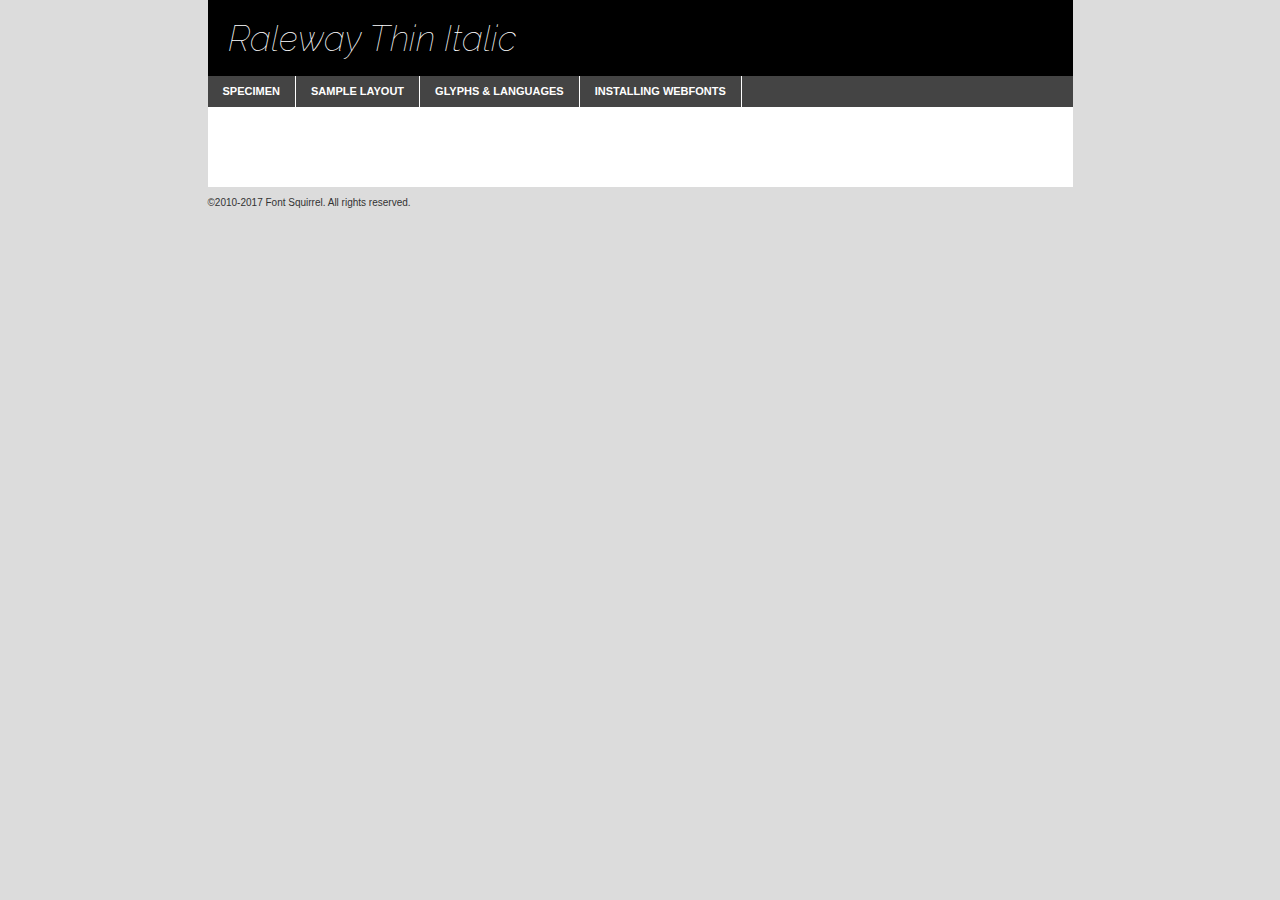
<file: webfontkit-20210908-035044/raleway-italic-variablefont_wght-demo.html>
<!DOCTYPE html PUBLIC "-//W3C//DTD XHTML 1.0 Transitional//EN"
	"http://www.w3.org/TR/xhtml1/DTD/xhtml1-transitional.dtd">

<html xmlns="http://www.w3.org/1999/xhtml" xml:lang="en" lang="en">
<head>
	<meta http-equiv="Content-Type" content="text/html; charset=utf-8" />
	<script src="http://ajax.googleapis.com/ajax/libs/jquery/1.7.2/jquery.min.js" type="text/javascript" charset="utf-8"></script>
	<script type="text/javascript">
	(function($){$.fn.easyTabs=function(option){var param=jQuery.extend({fadeSpeed:"fast",defaultContent:1,activeClass:'active'},option);$(this).each(function(){var thisId="#"+this.id;if(param.defaultContent==''){param.defaultContent=1;}
	if(typeof param.defaultContent=="number")
	{var defaultTab=$(thisId+" .tabs li:eq("+(param.defaultContent-1)+") a").attr('href').substr(1);}else{var defaultTab=param.defaultContent;}
	$(thisId+" .tabs li a").each(function(){var tabToHide=$(this).attr('href').substr(1);$("#"+tabToHide).addClass('easytabs-tab-content');});hideAll();changeContent(defaultTab);function hideAll(){$(thisId+" .easytabs-tab-content").hide();}
	function changeContent(tabId){hideAll();$(thisId+" .tabs li").removeClass(param.activeClass);$(thisId+" .tabs li a[href=#"+tabId+"]").closest('li').addClass(param.activeClass);if(param.fadeSpeed!="none")
	{$(thisId+" #"+tabId).fadeIn(param.fadeSpeed);}else{$(thisId+" #"+tabId).show();}}
	$(thisId+" .tabs li").click(function(){var tabId=$(this).find('a').attr('href').substr(1);changeContent(tabId);return false;});});}})(jQuery);
	</script>
	<link rel="stylesheet" href="specimen_files/specimen_stylesheet.css" type="text/css" charset="utf-8" />
	<link rel="stylesheet" href="stylesheet.css" type="text/css" charset="utf-8" />

	<style type="text/css">
					body{
				font-family: 'ralewaythin_italic';
							}
		</style>

	<title>Raleway Thin Italic Specimen</title>
	
	
	<script type="text/javascript" charset="utf-8">
		$(document).ready(function() {
			$('#container').easyTabs({defaultContent:1});
		});
	</script>
</head>

<body>
<div id="container">
	<div id="header">
		Raleway Thin Italic	</div>
	<ul class="tabs">
		<li><a href="#specimen">Specimen</a></li>
		<li><a href="#layout">Sample Layout</a></li>
				<li><a href="#glyphs">Glyphs &amp; Languages</a></li>
		<li><a href="#installing">Installing Webfonts</a></li>
		
	</ul>
	
	<div id="main_content">

		
			<div id="specimen">
		
				<div class="section">
					<div class="grid12 firstcol">
						<div class="huge">AaBb</div>
					</div>
				</div>
		
				<div class="section">
					<div class="glyph_range">A&#x200B;B&#x200b;C&#x200b;D&#x200b;E&#x200b;F&#x200b;G&#x200b;H&#x200b;I&#x200b;J&#x200b;K&#x200b;L&#x200b;M&#x200b;N&#x200b;O&#x200b;P&#x200b;Q&#x200b;R&#x200b;S&#x200b;T&#x200b;U&#x200b;V&#x200b;W&#x200b;X&#x200b;Y&#x200b;Z&#x200b;a&#x200b;b&#x200b;c&#x200b;d&#x200b;e&#x200b;f&#x200b;g&#x200b;h&#x200b;i&#x200b;j&#x200b;k&#x200b;l&#x200b;m&#x200b;n&#x200b;o&#x200b;p&#x200b;q&#x200b;r&#x200b;s&#x200b;t&#x200b;u&#x200b;v&#x200b;w&#x200b;x&#x200b;y&#x200b;z&#x200b;1&#x200b;2&#x200b;3&#x200b;4&#x200b;5&#x200b;6&#x200b;7&#x200b;8&#x200b;9&#x200b;0&#x200b;&amp;&#x200b;.&#x200b;,&#x200b;?&#x200b;!&#x200b;&#64;&#x200b;(&#x200b;)&#x200b;#&#x200b;$&#x200b;%&#x200b;*&#x200b;+&#x200b;-&#x200b;=&#x200b;:&#x200b;;</div>
				</div>
				<div class="section">
					<div class="grid12 firstcol">
						<table class="sample_table">
							<tr><td>10</td><td class="size10">abcdefghijklmnopqrstuvwxyzABCDEFGHIJKLMNOPQRSTUVWXYZ0123456789abcdefghijklmnopqrstuvwxyzABCDEFGHIJKLMNOPQRSTUVWXYZ0123456789abcdefghijklmnopqrstuvwxyzABCDEFGHIJKLMNOPQRSTUVWXYZ</td></tr>
							<tr><td>11</td><td class="size11">abcdefghijklmnopqrstuvwxyzABCDEFGHIJKLMNOPQRSTUVWXYZ0123456789abcdefghijklmnopqrstuvwxyzABCDEFGHIJKLMNOPQRSTUVWXYZ0123456789abcdefghijklmnopqrstuvwxyzABCDEFGHIJKLMNOPQRSTUVWXYZ</td></tr>
							<tr><td>12</td><td class="size12">abcdefghijklmnopqrstuvwxyzABCDEFGHIJKLMNOPQRSTUVWXYZ0123456789abcdefghijklmnopqrstuvwxyzABCDEFGHIJKLMNOPQRSTUVWXYZ0123456789abcdefghijklmnopqrstuvwxyzABCDEFGHIJKLMNOPQRSTUVWXYZ</td></tr>
							<tr><td>13</td><td class="size13">abcdefghijklmnopqrstuvwxyzABCDEFGHIJKLMNOPQRSTUVWXYZ0123456789abcdefghijklmnopqrstuvwxyzABCDEFGHIJKLMNOPQRSTUVWXYZ0123456789abcdefghijklmnopqrstuvwxyzABCDEFGHIJKLMNOPQRSTUVWXYZ</td></tr>
							<tr><td>14</td><td class="size14">abcdefghijklmnopqrstuvwxyzABCDEFGHIJKLMNOPQRSTUVWXYZ0123456789abcdefghijklmnopqrstuvwxyzABCDEFGHIJKLMNOPQRSTUVWXYZ0123456789abcdefghijklmnopqrstuvwxyzABCDEFGHIJKLMNOPQRSTUVWXYZ</td></tr>
							<tr><td>16</td><td class="size16">abcdefghijklmnopqrstuvwxyzABCDEFGHIJKLMNOPQRSTUVWXYZ0123456789abcdefghijklmnopqrstuvwxyzABCDEFGHIJKLMNOPQRSTUVWXYZ</td></tr>
							<tr><td>18</td><td class="size18">abcdefghijklmnopqrstuvwxyzABCDEFGHIJKLMNOPQRSTUVWXYZ0123456789abcdefghijklmnopqrstuvwxyzABCDEFGHIJKLMNOPQRSTUVWXYZ</td></tr>
							<tr><td>20</td><td class="size20">abcdefghijklmnopqrstuvwxyzABCDEFGHIJKLMNOPQRSTUVWXYZ0123456789abcdefghijklmnopqrstuvwxyzABCDEFGHIJKLMNOPQRSTUVWXYZ</td></tr>
							<tr><td>24</td><td class="size24">abcdefghijklmnopqrstuvwxyzABCDEFGHIJKLMNOPQRSTUVWXYZ0123456789abcdefghijklmnopqrstuvwxyzABCDEFGHIJKLMNOPQRSTUVWXYZ</td></tr>
							<tr><td>30</td><td class="size30">abcdefghijklmnopqrstuvwxyzABCDEFGHIJKLMNOPQRSTUVWXYZ0123456789abcdefghijklmnopqrstuvwxyzABCDEFGHIJKLMNOPQRSTUVWXYZ</td></tr>
							<tr><td>36</td><td class="size36">abcdefghijklmnopqrstuvwxyzABCDEFGHIJKLMNOPQRSTUVWXYZ0123456789abcdefghijklmnopqrstuvwxyzABCDEFGHIJKLMNOPQRSTUVWXYZ</td></tr>
							<tr><td>48</td><td class="size48">abcdefghijklmnopqrstuvwxyzABCDEFGHIJKLMNOPQRSTUVWXYZ0123456789abcdefghijklmnopqrstuvwxyzABCDEFGHIJKLMNOPQRSTUVWXYZ</td></tr>
							<tr><td>60</td><td class="size60">abcdefghijklmnopqrstuvwxyzABCDEFGHIJKLMNOPQRSTUVWXYZ0123456789abcdefghijklmnopqrstuvwxyzABCDEFGHIJKLMNOPQRSTUVWXYZ</td></tr>
							<tr><td>72</td><td class="size72">abcdefghijklmnopqrstuvwxyzABCDEFGHIJKLMNOPQRSTUVWXYZ0123456789abcdefghijklmnopqrstuvwxyzABCDEFGHIJKLMNOPQRSTUVWXYZ</td></tr>
							<tr><td>90</td><td class="size90">abcdefghijklmnopqrstuvwxyzABCDEFGHIJKLMNOPQRSTUVWXYZ0123456789abcdefghijklmnopqrstuvwxyzABCDEFGHIJKLMNOPQRSTUVWXYZ</td></tr>
						</table>
				
					</div>
			
				</div>
		
		
		
								<div class="section" id="bodycomparison">


										<div id="xheight">
				<div class="fontbody">&#x25FC;&#x25FC;&#x25FC;&#x25FC;&#x25FC;&#x25FC;&#x25FC;&#x25FC;&#x25FC;&#x25FC;&#x25FC;&#x25FC;&#x25FC;&#x25FC;&#x25FC;&#x25FC;&#x25FC;&#x25FC;&#x25FC;&#x25FC;&#x25FC;&#x25FC;&#x25FC;&#x25FC;&#x25FC;&#x25FC;&#x25FC;&#x25FC;&#x25FC;&#x25FC;&#x25FC;&#x25FC;&#x25FC;&#x25FC;&#x25FC;&#x25FC;&#x25FC;&#x25FC;&#x25FC;&#x25FC;&#x25FC;&#x25FC;&#x25FC;&#x25FC;&#x25FC;&#x25FC;&#x25FC;&#x25FC;&#x25FC;&#x25FC;&#x25FC;&#x25FC;&#x25FC;&#x25FC;&#x25FC;&#x25FC;&#x25FC;&#x25FC;&#x25FC;&#x25FC;&#x25FC;&#x25FC;&#x25FC;&#x25FC;&#x25FC;&#x25FC;&#x25FC;&#x25FC;&#x25FC;&#x25FC;&#x25FC;&#x25FC;&#x25FC;&#x25FC;&#x25FC;&#x25FC;&#x25FC;&#x25FC;&#x25FC;&#x25FC;&#x25FC;&#x25FC;&#x25FC;&#x25FC;&#x25FC;&#x25FC;&#x25FC;&#x25FC;&#x25FC;&#x25FC;&#x25FC;&#x25FC;&#x25FC;&#x25FC;&#x25FC;&#x25FC;&#x25FC;&#x25FC;&#x25FC;body</div><div class="arialbody">body</div><div class="verdanabody">body</div><div class="georgiabody">body</div></div>
										<div class="fontbody" style="z-index:1">
											body<span>Raleway Thin Italic</span>
										</div>
										<div class="arialbody" style="z-index:1">
											body<span>Arial</span>
										</div>
										<div class="verdanabody" style="z-index:1">
											body<span>Verdana</span>
										</div>
										<div class="georgiabody" style="z-index:1">
											body<span>Georgia</span>
										</div>



								</div>
		
		
				<div class="section psample psample_row1" id="">
					
					<div class="grid2 firstcol">
						<p class="size10"><span>10.</span>Aenean lacinia bibendum nulla sed consectetur. Fusce dapibus, tellus ac cursus commodo, tortor mauris condimentum nibh, ut fermentum massa justo sit amet risus. Nullam id dolor id nibh ultricies vehicula ut id elit. Cum sociis natoque penatibus et magnis dis parturient montes, nascetur ridiculus mus. Nulla vitae elit libero, a pharetra augue.</p>
			
					</div>
					<div class="grid3">
						<p class="size11"><span>11.</span>Aenean lacinia bibendum nulla sed consectetur. Fusce dapibus, tellus ac cursus commodo, tortor mauris condimentum nibh, ut fermentum massa justo sit amet risus. Nullam id dolor id nibh ultricies vehicula ut id elit. Cum sociis natoque penatibus et magnis dis parturient montes, nascetur ridiculus mus. Nulla vitae elit libero, a pharetra augue.</p>
			
					</div>
					<div class="grid3">
						<p class="size12"><span>12.</span>Aenean lacinia bibendum nulla sed consectetur. Fusce dapibus, tellus ac cursus commodo, tortor mauris condimentum nibh, ut fermentum massa justo sit amet risus. Nullam id dolor id nibh ultricies vehicula ut id elit. Cum sociis natoque penatibus et magnis dis parturient montes, nascetur ridiculus mus. Nulla vitae elit libero, a pharetra augue.</p>
			
					</div>
					<div class="grid4">
						<p class="size13"><span>13.</span>Aenean lacinia bibendum nulla sed consectetur. Fusce dapibus, tellus ac cursus commodo, tortor mauris condimentum nibh, ut fermentum massa justo sit amet risus. Nullam id dolor id nibh ultricies vehicula ut id elit. Cum sociis natoque penatibus et magnis dis parturient montes, nascetur ridiculus mus. Nulla vitae elit libero, a pharetra augue.</p>
			
					</div>
					<div class="white_blend"></div>
					
				</div>
				<div class="section psample psample_row2" id="">
					<div class="grid3 firstcol">
						<p class="size14"><span>14.</span>Aenean lacinia bibendum nulla sed consectetur. Fusce dapibus, tellus ac cursus commodo, tortor mauris condimentum nibh, ut fermentum massa justo sit amet risus. Nullam id dolor id nibh ultricies vehicula ut id elit. Cum sociis natoque penatibus et magnis dis parturient montes, nascetur ridiculus mus. Nulla vitae elit libero, a pharetra augue.</p>
			
					</div>
					<div class="grid4">
						<p class="size16"><span>16.</span>Aenean lacinia bibendum nulla sed consectetur. Fusce dapibus, tellus ac cursus commodo, tortor mauris condimentum nibh, ut fermentum massa justo sit amet risus. Nullam id dolor id nibh ultricies vehicula ut id elit. Cum sociis natoque penatibus et magnis dis parturient montes, nascetur ridiculus mus. Nulla vitae elit libero, a pharetra augue.</p>
			
					</div>
					<div class="grid5">
						<p class="size18"><span>18.</span>Aenean lacinia bibendum nulla sed consectetur. Fusce dapibus, tellus ac cursus commodo, tortor mauris condimentum nibh, ut fermentum massa justo sit amet risus. Nullam id dolor id nibh ultricies vehicula ut id elit. Cum sociis natoque penatibus et magnis dis parturient montes, nascetur ridiculus mus. Nulla vitae elit libero, a pharetra augue.</p>
			
					</div>

					<div class="white_blend"></div>

				</div>
				
				<div class="section psample psample_row3" id="">
					<div class="grid5 firstcol">
						<p class="size20"><span>20.</span>Aenean lacinia bibendum nulla sed consectetur. Fusce dapibus, tellus ac cursus commodo, tortor mauris condimentum nibh, ut fermentum massa justo sit amet risus. Nullam id dolor id nibh ultricies vehicula ut id elit. Cum sociis natoque penatibus et magnis dis parturient montes, nascetur ridiculus mus. Nulla vitae elit libero, a pharetra augue.</p>
					</div>
					<div class="grid7">
						<p class="size24"><span>24.</span>Aenean lacinia bibendum nulla sed consectetur. Fusce dapibus, tellus ac cursus commodo, tortor mauris condimentum nibh, ut fermentum massa justo sit amet risus. Nullam id dolor id nibh ultricies vehicula ut id elit. Cum sociis natoque penatibus et magnis dis parturient montes, nascetur ridiculus mus. Nulla vitae elit libero, a pharetra augue.</p>
					</div>
					
					<div class="white_blend"></div>
					
				</div>
				
				<div class="section psample psample_row4" id="">
					<div class="grid12 firstcol">
						<p class="size30"><span>30.</span>Aenean lacinia bibendum nulla sed consectetur. Fusce dapibus, tellus ac cursus commodo, tortor mauris condimentum nibh, ut fermentum massa justo sit amet risus. Nullam id dolor id nibh ultricies vehicula ut id elit. Cum sociis natoque penatibus et magnis dis parturient montes, nascetur ridiculus mus. Nulla vitae elit libero, a pharetra augue.</p>
					</div>
					<div class="white_blend"></div>
					
				</div>
				
				
				
				<div class="section psample psample_row1 fullreverse">
					<div class="grid2 firstcol">
						<p class="size10"><span>10.</span>Aenean lacinia bibendum nulla sed consectetur. Fusce dapibus, tellus ac cursus commodo, tortor mauris condimentum nibh, ut fermentum massa justo sit amet risus. Nullam id dolor id nibh ultricies vehicula ut id elit. Cum sociis natoque penatibus et magnis dis parturient montes, nascetur ridiculus mus. Nulla vitae elit libero, a pharetra augue.</p>
			
					</div>
					<div class="grid3">
						<p class="size11"><span>11.</span>Aenean lacinia bibendum nulla sed consectetur. Fusce dapibus, tellus ac cursus commodo, tortor mauris condimentum nibh, ut fermentum massa justo sit amet risus. Nullam id dolor id nibh ultricies vehicula ut id elit. Cum sociis natoque penatibus et magnis dis parturient montes, nascetur ridiculus mus. Nulla vitae elit libero, a pharetra augue.</p>
			
					</div>
					<div class="grid3">
						<p class="size12"><span>12.</span>Aenean lacinia bibendum nulla sed consectetur. Fusce dapibus, tellus ac cursus commodo, tortor mauris condimentum nibh, ut fermentum massa justo sit amet risus. Nullam id dolor id nibh ultricies vehicula ut id elit. Cum sociis natoque penatibus et magnis dis parturient montes, nascetur ridiculus mus. Nulla vitae elit libero, a pharetra augue.</p>
			
					</div>
					<div class="grid4">
						<p class="size13"><span>13.</span>Aenean lacinia bibendum nulla sed consectetur. Fusce dapibus, tellus ac cursus commodo, tortor mauris condimentum nibh, ut fermentum massa justo sit amet risus. Nullam id dolor id nibh ultricies vehicula ut id elit. Cum sociis natoque penatibus et magnis dis parturient montes, nascetur ridiculus mus. Nulla vitae elit libero, a pharetra augue.</p>
			
					</div>
					<div class="black_blend"></div>
					
				</div>
				
				<div class="section psample psample_row2 fullreverse">
					<div class="grid3 firstcol">
						<p class="size14"><span>14.</span>Aenean lacinia bibendum nulla sed consectetur. Fusce dapibus, tellus ac cursus commodo, tortor mauris condimentum nibh, ut fermentum massa justo sit amet risus. Nullam id dolor id nibh ultricies vehicula ut id elit. Cum sociis natoque penatibus et magnis dis parturient montes, nascetur ridiculus mus. Nulla vitae elit libero, a pharetra augue.</p>
			
					</div>
					<div class="grid4">
						<p class="size16"><span>16.</span>Aenean lacinia bibendum nulla sed consectetur. Fusce dapibus, tellus ac cursus commodo, tortor mauris condimentum nibh, ut fermentum massa justo sit amet risus. Nullam id dolor id nibh ultricies vehicula ut id elit. Cum sociis natoque penatibus et magnis dis parturient montes, nascetur ridiculus mus. Nulla vitae elit libero, a pharetra augue.</p>
			
					</div>
					<div class="grid5">
						<p class="size18"><span>18.</span>Aenean lacinia bibendum nulla sed consectetur. Fusce dapibus, tellus ac cursus commodo, tortor mauris condimentum nibh, ut fermentum massa justo sit amet risus. Nullam id dolor id nibh ultricies vehicula ut id elit. Cum sociis natoque penatibus et magnis dis parturient montes, nascetur ridiculus mus. Nulla vitae elit libero, a pharetra augue.</p>
			
					</div>
					<div class="black_blend"></div>

				</div>
				
				<div class="section psample fullreverse psample_row3" id="">
					<div class="grid5 firstcol">
						<p class="size20"><span>20.</span>Aenean lacinia bibendum nulla sed consectetur. Fusce dapibus, tellus ac cursus commodo, tortor mauris condimentum nibh, ut fermentum massa justo sit amet risus. Nullam id dolor id nibh ultricies vehicula ut id elit. Cum sociis natoque penatibus et magnis dis parturient montes, nascetur ridiculus mus. Nulla vitae elit libero, a pharetra augue.</p>
					</div>
					<div class="grid7">
						<p class="size24"><span>24.</span>Aenean lacinia bibendum nulla sed consectetur. Fusce dapibus, tellus ac cursus commodo, tortor mauris condimentum nibh, ut fermentum massa justo sit amet risus. Nullam id dolor id nibh ultricies vehicula ut id elit. Cum sociis natoque penatibus et magnis dis parturient montes, nascetur ridiculus mus. Nulla vitae elit libero, a pharetra augue.</p>
					</div>
					
					<div class="black_blend"></div>
					
				</div>
				
				<div class="section psample fullreverse psample_row4" id="" style="border-bottom: 20px #000 solid;">
					<div class="grid12 firstcol">
						<p class="size30"><span>30.</span>Aenean lacinia bibendum nulla sed consectetur. Fusce dapibus, tellus ac cursus commodo, tortor mauris condimentum nibh, ut fermentum massa justo sit amet risus. Nullam id dolor id nibh ultricies vehicula ut id elit. Cum sociis natoque penatibus et magnis dis parturient montes, nascetur ridiculus mus. Nulla vitae elit libero, a pharetra augue.</p>
					</div>
					<div class="black_blend"></div>
					
				</div>
				
				
				
				
			</div>
			
			<div id="layout">
				
				<div class="section">
					
					<div class="grid12 firstcol">
						<h1>Lorem Ipsum Dolor</h1>
						<h2>Etiam porta sem malesuada magna mollis euismod</h2>
						
						<p class="byline">By <a href="#link">Aenean Lacinia</a></p>
					</div>
				</div>
				<div class="section">
					<div class="grid8 firstcol">
						<p class="large">Donec sed odio dui. Morbi leo risus, porta ac consectetur ac, vestibulum at eros. Fusce dapibus, tellus ac cursus commodo, tortor mauris condimentum nibh, ut fermentum massa justo sit amet risus. </p>

						
						<h3>Pellentesque ornare sem</h3>

						<p>Maecenas sed diam eget risus varius blandit sit amet non magna. Maecenas faucibus mollis interdum. Donec ullamcorper nulla non metus auctor fringilla. Nullam id dolor id nibh ultricies vehicula ut id elit. Nullam id dolor id nibh ultricies vehicula ut id elit. </p>

						<p>Aenean eu leo quam. Pellentesque ornare sem lacinia quam venenatis vestibulum. Lorem ipsum dolor sit amet, consectetur adipiscing elit. Cum sociis natoque penatibus et magnis dis parturient montes, nascetur ridiculus mus. </p>

						<p>Nulla vitae elit libero, a pharetra augue. Praesent commodo cursus magna, vel scelerisque nisl consectetur et. Aenean lacinia bibendum nulla sed consectetur. </p>

						<p>Nullam quis risus eget urna mollis ornare vel eu leo. Nullam quis risus eget urna mollis ornare vel eu leo. Maecenas sed diam eget risus varius blandit sit amet non magna. Donec ullamcorper nulla non metus auctor fringilla. </p>

						<h3>Cras mattis consectetur</h3>

						<p>Aenean eu leo quam. Pellentesque ornare sem lacinia quam venenatis vestibulum. Aenean lacinia bibendum nulla sed consectetur. Integer posuere erat a ante venenatis dapibus posuere velit aliquet. Cras mattis consectetur purus sit amet fermentum. </p>

						<p>Nullam id dolor id nibh ultricies vehicula ut id elit. Nullam quis risus eget urna mollis ornare vel eu leo. Cras mattis consectetur purus sit amet fermentum.</p>
					</div>
					
					<div class="grid4 sidebar">
						
						<div class="box reverse">
							<p class="last">Nullam quis risus eget urna mollis ornare vel eu leo. Donec ullamcorper nulla non metus auctor fringilla. Cras mattis consectetur purus sit amet fermentum. Sed posuere consectetur est at lobortis. Lorem ipsum dolor sit amet, consectetur adipiscing elit. </p>
						</div>
						
						<p class="caption">Maecenas sed diam eget risus varius.</p>

						<p>Vestibulum id ligula porta felis euismod semper. Integer posuere erat a ante venenatis dapibus posuere velit aliquet. Vestibulum id ligula porta felis euismod semper. Sed posuere consectetur est at lobortis. Maecenas sed diam eget risus varius blandit sit amet non magna. Fusce dapibus, tellus ac cursus commodo, tortor mauris condimentum nibh, ut fermentum massa justo sit amet risus. </p>

					

						<p>Duis mollis, est non commodo luctus, nisi erat porttitor ligula, eget lacinia odio sem nec elit. Aenean lacinia bibendum nulla sed consectetur. Vivamus sagittis lacus vel augue laoreet rutrum faucibus dolor auctor. Aenean lacinia bibendum nulla sed consectetur. Nullam quis risus eget urna mollis ornare vel eu leo. </p>

						<p>Praesent commodo cursus magna, vel scelerisque nisl consectetur et. Donec ullamcorper nulla non metus auctor fringilla. Maecenas faucibus mollis interdum. Fusce dapibus, tellus ac cursus commodo, tortor mauris condimentum nibh, ut fermentum massa justo sit amet risus. </p>

					</div>
				</div>
				
			</div>


			



		<div id="glyphs">
			<div class="section">
				<div class="grid12 firstcol">
			
				<h1>Language Support</h1>
				<p>The subset of Raleway Thin Italic in this kit supports the following languages:<br />
			
					English, Arrernte, Bislama, Cebuano, Fijian, Gilbertese, Hmong, Ibanag, Iloko_ilokano, Interglossa_glosa, Interlingua, Lojban, Norfolk_pitcairnese, Oromo, Rotokas, Seychelles_creole, Shona, Somali, Southern_ndebele, Swahili, Swati_swazi, Tok_pisin, Warlpiri, Xhosa, Zulu, Latinbasic, Demo				</p>
				<h1>Glyph Chart</h1>
				<p>The subset of Raleway Thin Italic in this kit includes all the glyphs listed below. Unicode entities are included above each glyph to help you insert individual characters into your layout.</p>
				<div id="glyph_chart">
			
																														 <div><p>&amp;#13;</p>&#13;</div>
																				 <div><p>&amp;#32;</p>&#32;</div>
																				 <div><p>&amp;#33;</p>&#33;</div>
																				 <div><p>&amp;#34;</p>&#34;</div>
																				 <div><p>&amp;#35;</p>&#35;</div>
																				 <div><p>&amp;#36;</p>&#36;</div>
																				 <div><p>&amp;#37;</p>&#37;</div>
																				 <div><p>&amp;#38;</p>&#38;</div>
																				 <div><p>&amp;#39;</p>&#39;</div>
																				 <div><p>&amp;#40;</p>&#40;</div>
																				 <div><p>&amp;#41;</p>&#41;</div>
																				 <div><p>&amp;#42;</p>&#42;</div>
																				 <div><p>&amp;#43;</p>&#43;</div>
																				 <div><p>&amp;#44;</p>&#44;</div>
																				 <div><p>&amp;#45;</p>&#45;</div>
																				 <div><p>&amp;#46;</p>&#46;</div>
																				 <div><p>&amp;#47;</p>&#47;</div>
																				 <div><p>&amp;#48;</p>&#48;</div>
																				 <div><p>&amp;#49;</p>&#49;</div>
																				 <div><p>&amp;#50;</p>&#50;</div>
																				 <div><p>&amp;#51;</p>&#51;</div>
																				 <div><p>&amp;#52;</p>&#52;</div>
																				 <div><p>&amp;#53;</p>&#53;</div>
																				 <div><p>&amp;#54;</p>&#54;</div>
																				 <div><p>&amp;#55;</p>&#55;</div>
																				 <div><p>&amp;#56;</p>&#56;</div>
																				 <div><p>&amp;#57;</p>&#57;</div>
																				 <div><p>&amp;#58;</p>&#58;</div>
																				 <div><p>&amp;#59;</p>&#59;</div>
																				 <div><p>&amp;#60;</p>&#60;</div>
																				 <div><p>&amp;#61;</p>&#61;</div>
																				 <div><p>&amp;#62;</p>&#62;</div>
																				 <div><p>&amp;#63;</p>&#63;</div>
																				 <div><p>&amp;#64;</p>&#64;</div>
																				 <div><p>&amp;#65;</p>&#65;</div>
																				 <div><p>&amp;#66;</p>&#66;</div>
																				 <div><p>&amp;#67;</p>&#67;</div>
																				 <div><p>&amp;#68;</p>&#68;</div>
																				 <div><p>&amp;#69;</p>&#69;</div>
																				 <div><p>&amp;#70;</p>&#70;</div>
																				 <div><p>&amp;#71;</p>&#71;</div>
																				 <div><p>&amp;#72;</p>&#72;</div>
																				 <div><p>&amp;#73;</p>&#73;</div>
																				 <div><p>&amp;#74;</p>&#74;</div>
																				 <div><p>&amp;#75;</p>&#75;</div>
																				 <div><p>&amp;#76;</p>&#76;</div>
																				 <div><p>&amp;#77;</p>&#77;</div>
																				 <div><p>&amp;#78;</p>&#78;</div>
																				 <div><p>&amp;#79;</p>&#79;</div>
																				 <div><p>&amp;#80;</p>&#80;</div>
																				 <div><p>&amp;#81;</p>&#81;</div>
																				 <div><p>&amp;#82;</p>&#82;</div>
																				 <div><p>&amp;#83;</p>&#83;</div>
																				 <div><p>&amp;#84;</p>&#84;</div>
																				 <div><p>&amp;#85;</p>&#85;</div>
																				 <div><p>&amp;#86;</p>&#86;</div>
																				 <div><p>&amp;#87;</p>&#87;</div>
																				 <div><p>&amp;#88;</p>&#88;</div>
																				 <div><p>&amp;#89;</p>&#89;</div>
																				 <div><p>&amp;#90;</p>&#90;</div>
																				 <div><p>&amp;#91;</p>&#91;</div>
																				 <div><p>&amp;#92;</p>&#92;</div>
																				 <div><p>&amp;#93;</p>&#93;</div>
																				 <div><p>&amp;#94;</p>&#94;</div>
																				 <div><p>&amp;#95;</p>&#95;</div>
																				 <div><p>&amp;#97;</p>&#97;</div>
																				 <div><p>&amp;#98;</p>&#98;</div>
																				 <div><p>&amp;#99;</p>&#99;</div>
																				 <div><p>&amp;#100;</p>&#100;</div>
																				 <div><p>&amp;#101;</p>&#101;</div>
																				 <div><p>&amp;#102;</p>&#102;</div>
																				 <div><p>&amp;#103;</p>&#103;</div>
																				 <div><p>&amp;#104;</p>&#104;</div>
																				 <div><p>&amp;#105;</p>&#105;</div>
																				 <div><p>&amp;#106;</p>&#106;</div>
																				 <div><p>&amp;#107;</p>&#107;</div>
																				 <div><p>&amp;#108;</p>&#108;</div>
																				 <div><p>&amp;#109;</p>&#109;</div>
																				 <div><p>&amp;#110;</p>&#110;</div>
																				 <div><p>&amp;#111;</p>&#111;</div>
																				 <div><p>&amp;#112;</p>&#112;</div>
																				 <div><p>&amp;#113;</p>&#113;</div>
																				 <div><p>&amp;#114;</p>&#114;</div>
																				 <div><p>&amp;#115;</p>&#115;</div>
																				 <div><p>&amp;#116;</p>&#116;</div>
																				 <div><p>&amp;#117;</p>&#117;</div>
																				 <div><p>&amp;#118;</p>&#118;</div>
																				 <div><p>&amp;#119;</p>&#119;</div>
																				 <div><p>&amp;#120;</p>&#120;</div>
																				 <div><p>&amp;#121;</p>&#121;</div>
																				 <div><p>&amp;#122;</p>&#122;</div>
																				 <div><p>&amp;#123;</p>&#123;</div>
																				 <div><p>&amp;#124;</p>&#124;</div>
																				 <div><p>&amp;#125;</p>&#125;</div>
																				 <div><p>&amp;#126;</p>&#126;</div>
																				 <div><p>&amp;#160;</p>&#160;</div>
																				 <div><p>&amp;#161;</p>&#161;</div>
																				 <div><p>&amp;#162;</p>&#162;</div>
																				 <div><p>&amp;#163;</p>&#163;</div>
																				 <div><p>&amp;#164;</p>&#164;</div>
																				 <div><p>&amp;#165;</p>&#165;</div>
																				 <div><p>&amp;#166;</p>&#166;</div>
																				 <div><p>&amp;#167;</p>&#167;</div>
																				 <div><p>&amp;#169;</p>&#169;</div>
																				 <div><p>&amp;#170;</p>&#170;</div>
																				 <div><p>&amp;#171;</p>&#171;</div>
																				 <div><p>&amp;#172;</p>&#172;</div>
																				 <div><p>&amp;#173;</p>&#173;</div>
																				 <div><p>&amp;#174;</p>&#174;</div>
																				 <div><p>&amp;#176;</p>&#176;</div>
																				 <div><p>&amp;#177;</p>&#177;</div>
																				 <div><p>&amp;#178;</p>&#178;</div>
																				 <div><p>&amp;#179;</p>&#179;</div>
																				 <div><p>&amp;#181;</p>&#181;</div>
																				 <div><p>&amp;#182;</p>&#182;</div>
																				 <div><p>&amp;#183;</p>&#183;</div>
																				 <div><p>&amp;#185;</p>&#185;</div>
																				 <div><p>&amp;#186;</p>&#186;</div>
																				 <div><p>&amp;#187;</p>&#187;</div>
																				 <div><p>&amp;#189;</p>&#189;</div>
																				 <div><p>&amp;#191;</p>&#191;</div>
																				 <div><p>&amp;#198;</p>&#198;</div>
																				 <div><p>&amp;#208;</p>&#208;</div>
																				 <div><p>&amp;#215;</p>&#215;</div>
																				 <div><p>&amp;#222;</p>&#222;</div>
																				 <div><p>&amp;#223;</p>&#223;</div>
																				 <div><p>&amp;#230;</p>&#230;</div>
																				 <div><p>&amp;#240;</p>&#240;</div>
																				 <div><p>&amp;#247;</p>&#247;</div>
																				 <div><p>&amp;#248;</p>&#248;</div>
																				 <div><p>&amp;#254;</p>&#254;</div>
																				 <div><p>&amp;#272;</p>&#272;</div>
																				 <div><p>&amp;#273;</p>&#273;</div>
																				 <div><p>&amp;#293;</p>&#293;</div>
																				 <div><p>&amp;#294;</p>&#294;</div>
																				 <div><p>&amp;#295;</p>&#295;</div>
																				 <div><p>&amp;#305;</p>&#305;</div>
																				 <div><p>&amp;#312;</p>&#312;</div>
																				 <div><p>&amp;#321;</p>&#321;</div>
																				 <div><p>&amp;#322;</p>&#322;</div>
																				 <div><p>&amp;#329;</p>&#329;</div>
																				 <div><p>&amp;#330;</p>&#330;</div>
																				 <div><p>&amp;#331;</p>&#331;</div>
																				 <div><p>&amp;#338;</p>&#338;</div>
																				 <div><p>&amp;#339;</p>&#339;</div>
																				 <div><p>&amp;#358;</p>&#358;</div>
																				 <div><p>&amp;#359;</p>&#359;</div>
																				 <div><p>&amp;#399;</p>&#399;</div>
																				 <div><p>&amp;#402;</p>&#402;</div>
																				 <div><p>&amp;#452;</p>&#452;</div>
																				 <div><p>&amp;#453;</p>&#453;</div>
																				 <div><p>&amp;#454;</p>&#454;</div>
																				 <div><p>&amp;#506;</p>&#506;</div>
																				 <div><p>&amp;#567;</p>&#567;</div>
																				 <div><p>&amp;#601;</p>&#601;</div>
																				 <div><p>&amp;#700;</p>&#700;</div>
																				 <div><p>&amp;#712;</p>&#712;</div>
																				 <div><p>&amp;#713;</p>&#713;</div>
																				 <div><p>&amp;#716;</p>&#716;</div>
																				 <div><p>&amp;#768;</p>&#768;</div>
																				 <div><p>&amp;#769;</p>&#769;</div>
																				 <div><p>&amp;#770;</p>&#770;</div>
																				 <div><p>&amp;#771;</p>&#771;</div>
																				 <div><p>&amp;#772;</p>&#772;</div>
																				 <div><p>&amp;#774;</p>&#774;</div>
																				 <div><p>&amp;#775;</p>&#775;</div>
																				 <div><p>&amp;#776;</p>&#776;</div>
																				 <div><p>&amp;#777;</p>&#777;</div>
																				 <div><p>&amp;#778;</p>&#778;</div>
																				 <div><p>&amp;#779;</p>&#779;</div>
																				 <div><p>&amp;#780;</p>&#780;</div>
																				 <div><p>&amp;#783;</p>&#783;</div>
																				 <div><p>&amp;#785;</p>&#785;</div>
																				 <div><p>&amp;#786;</p>&#786;</div>
																				 <div><p>&amp;#795;</p>&#795;</div>
																				 <div><p>&amp;#803;</p>&#803;</div>
																				 <div><p>&amp;#804;</p>&#804;</div>
																				 <div><p>&amp;#806;</p>&#806;</div>
																				 <div><p>&amp;#808;</p>&#808;</div>
																				 <div><p>&amp;#814;</p>&#814;</div>
																				 <div><p>&amp;#817;</p>&#817;</div>
																				 <div><p>&amp;#821;</p>&#821;</div>
																				 <div><p>&amp;#916;</p>&#916;</div>
																				 <div><p>&amp;#937;</p>&#937;</div>
																				 <div><p>&amp;#956;</p>&#956;</div>
																				 <div><p>&amp;#960;</p>&#960;</div>
																				 <div><p>&amp;#1026;</p>&#1026;</div>
																				 <div><p>&amp;#1028;</p>&#1028;</div>
																				 <div><p>&amp;#1033;</p>&#1033;</div>
																				 <div><p>&amp;#1034;</p>&#1034;</div>
																				 <div><p>&amp;#1035;</p>&#1035;</div>
																				 <div><p>&amp;#1039;</p>&#1039;</div>
																				 <div><p>&amp;#1041;</p>&#1041;</div>
																				 <div><p>&amp;#1043;</p>&#1043;</div>
																				 <div><p>&amp;#1044;</p>&#1044;</div>
																				 <div><p>&amp;#1046;</p>&#1046;</div>
																				 <div><p>&amp;#1047;</p>&#1047;</div>
																				 <div><p>&amp;#1048;</p>&#1048;</div>
																				 <div><p>&amp;#1050;</p>&#1050;</div>
																				 <div><p>&amp;#1051;</p>&#1051;</div>
																				 <div><p>&amp;#1054;</p>&#1054;</div>
																				 <div><p>&amp;#1055;</p>&#1055;</div>
																				 <div><p>&amp;#1057;</p>&#1057;</div>
																				 <div><p>&amp;#1059;</p>&#1059;</div>
																				 <div><p>&amp;#1060;</p>&#1060;</div>
																				 <div><p>&amp;#1062;</p>&#1062;</div>
																				 <div><p>&amp;#1063;</p>&#1063;</div>
																				 <div><p>&amp;#1064;</p>&#1064;</div>
																				 <div><p>&amp;#1065;</p>&#1065;</div>
																				 <div><p>&amp;#1066;</p>&#1066;</div>
																				 <div><p>&amp;#1067;</p>&#1067;</div>
																				 <div><p>&amp;#1068;</p>&#1068;</div>
																				 <div><p>&amp;#1069;</p>&#1069;</div>
																				 <div><p>&amp;#1070;</p>&#1070;</div>
																				 <div><p>&amp;#1071;</p>&#1071;</div>
																				 <div><p>&amp;#1073;</p>&#1073;</div>
																				 <div><p>&amp;#1074;</p>&#1074;</div>
																				 <div><p>&amp;#1075;</p>&#1075;</div>
																				 <div><p>&amp;#1076;</p>&#1076;</div>
																				 <div><p>&amp;#1077;</p>&#1077;</div>
																				 <div><p>&amp;#1078;</p>&#1078;</div>
																				 <div><p>&amp;#1079;</p>&#1079;</div>
																				 <div><p>&amp;#1082;</p>&#1082;</div>
																				 <div><p>&amp;#1083;</p>&#1083;</div>
																				 <div><p>&amp;#1084;</p>&#1084;</div>
																				 <div><p>&amp;#1085;</p>&#1085;</div>
																				 <div><p>&amp;#1086;</p>&#1086;</div>
																				 <div><p>&amp;#1087;</p>&#1087;</div>
																				 <div><p>&amp;#1092;</p>&#1092;</div>
																				 <div><p>&amp;#1094;</p>&#1094;</div>
																				 <div><p>&amp;#1095;</p>&#1095;</div>
																				 <div><p>&amp;#1096;</p>&#1096;</div>
																				 <div><p>&amp;#1097;</p>&#1097;</div>
																				 <div><p>&amp;#1098;</p>&#1098;</div>
																				 <div><p>&amp;#1099;</p>&#1099;</div>
																				 <div><p>&amp;#1100;</p>&#1100;</div>
																				 <div><p>&amp;#1101;</p>&#1101;</div>
																				 <div><p>&amp;#1102;</p>&#1102;</div>
																				 <div><p>&amp;#1103;</p>&#1103;</div>
																				 <div><p>&amp;#1106;</p>&#1106;</div>
																				 <div><p>&amp;#1108;</p>&#1108;</div>
																				 <div><p>&amp;#1113;</p>&#1113;</div>
																				 <div><p>&amp;#1114;</p>&#1114;</div>
																				 <div><p>&amp;#1115;</p>&#1115;</div>
																				 <div><p>&amp;#1122;</p>&#1122;</div>
																				 <div><p>&amp;#1123;</p>&#1123;</div>
																				 <div><p>&amp;#1130;</p>&#1130;</div>
																				 <div><p>&amp;#1131;</p>&#1131;</div>
																				 <div><p>&amp;#1140;</p>&#1140;</div>
																				 <div><p>&amp;#1141;</p>&#1141;</div>
																				 <div><p>&amp;#1164;</p>&#1164;</div>
																				 <div><p>&amp;#1165;</p>&#1165;</div>
																				 <div><p>&amp;#1166;</p>&#1166;</div>
																				 <div><p>&amp;#1167;</p>&#1167;</div>
																				 <div><p>&amp;#1168;</p>&#1168;</div>
																				 <div><p>&amp;#1169;</p>&#1169;</div>
																				 <div><p>&amp;#1170;</p>&#1170;</div>
																				 <div><p>&amp;#1171;</p>&#1171;</div>
																				 <div><p>&amp;#1172;</p>&#1172;</div>
																				 <div><p>&amp;#1173;</p>&#1173;</div>
																				 <div><p>&amp;#1174;</p>&#1174;</div>
																				 <div><p>&amp;#1175;</p>&#1175;</div>
																				 <div><p>&amp;#1176;</p>&#1176;</div>
																				 <div><p>&amp;#1177;</p>&#1177;</div>
																				 <div><p>&amp;#1178;</p>&#1178;</div>
																				 <div><p>&amp;#1179;</p>&#1179;</div>
																				 <div><p>&amp;#1180;</p>&#1180;</div>
																				 <div><p>&amp;#1181;</p>&#1181;</div>
																				 <div><p>&amp;#1183;</p>&#1183;</div>
																				 <div><p>&amp;#1184;</p>&#1184;</div>
																				 <div><p>&amp;#1185;</p>&#1185;</div>
																				 <div><p>&amp;#1188;</p>&#1188;</div>
																				 <div><p>&amp;#1189;</p>&#1189;</div>
																				 <div><p>&amp;#1190;</p>&#1190;</div>
																				 <div><p>&amp;#1191;</p>&#1191;</div>
																				 <div><p>&amp;#1192;</p>&#1192;</div>
																				 <div><p>&amp;#1193;</p>&#1193;</div>
																				 <div><p>&amp;#1194;</p>&#1194;</div>
																				 <div><p>&amp;#1195;</p>&#1195;</div>
																				 <div><p>&amp;#1199;</p>&#1199;</div>
																				 <div><p>&amp;#1200;</p>&#1200;</div>
																				 <div><p>&amp;#1201;</p>&#1201;</div>
																				 <div><p>&amp;#1202;</p>&#1202;</div>
																				 <div><p>&amp;#1203;</p>&#1203;</div>
																				 <div><p>&amp;#1204;</p>&#1204;</div>
																				 <div><p>&amp;#1205;</p>&#1205;</div>
																				 <div><p>&amp;#1209;</p>&#1209;</div>
																				 <div><p>&amp;#1210;</p>&#1210;</div>
																				 <div><p>&amp;#1212;</p>&#1212;</div>
																				 <div><p>&amp;#1213;</p>&#1213;</div>
																				 <div><p>&amp;#1214;</p>&#1214;</div>
																				 <div><p>&amp;#1215;</p>&#1215;</div>
																				 <div><p>&amp;#1219;</p>&#1219;</div>
																				 <div><p>&amp;#1220;</p>&#1220;</div>
																				 <div><p>&amp;#1227;</p>&#1227;</div>
																				 <div><p>&amp;#1228;</p>&#1228;</div>
																				 <div><p>&amp;#1248;</p>&#1248;</div>
																				 <div><p>&amp;#1249;</p>&#1249;</div>
																				 <div><p>&amp;#1256;</p>&#1256;</div>
																				 <div><p>&amp;#1257;</p>&#1257;</div>
																				 <div><p>&amp;#1271;</p>&#1271;</div>
																				 <div><p>&amp;#1274;</p>&#1274;</div>
																				 <div><p>&amp;#1275;</p>&#1275;</div>
																				 <div><p>&amp;#1276;</p>&#1276;</div>
																				 <div><p>&amp;#1277;</p>&#1277;</div>
																				 <div><p>&amp;#1278;</p>&#1278;</div>
																				 <div><p>&amp;#1279;</p>&#1279;</div>
																				 <div><p>&amp;#1296;</p>&#1296;</div>
																				 <div><p>&amp;#1297;</p>&#1297;</div>
																				 <div><p>&amp;#1299;</p>&#1299;</div>
																				 <div><p>&amp;#7639;</p>&#7639;</div>
																				 <div><p>&amp;#7838;</p>&#7838;</div>
																				 <div><p>&amp;#8194;</p>&#8194;</div>
																				 <div><p>&amp;#8195;</p>&#8195;</div>
																				 <div><p>&amp;#8199;</p>&#8199;</div>
																				 <div><p>&amp;#8200;</p>&#8200;</div>
																				 <div><p>&amp;#8201;</p>&#8201;</div>
																				 <div><p>&amp;#8202;</p>&#8202;</div>
																				 <div><p>&amp;#8203;</p>&#8203;</div>
																				 <div><p>&amp;#8210;</p>&#8210;</div>
																				 <div><p>&amp;#8211;</p>&#8211;</div>
																				 <div><p>&amp;#8212;</p>&#8212;</div>
																				 <div><p>&amp;#8216;</p>&#8216;</div>
																				 <div><p>&amp;#8217;</p>&#8217;</div>
																				 <div><p>&amp;#8218;</p>&#8218;</div>
																				 <div><p>&amp;#8220;</p>&#8220;</div>
																				 <div><p>&amp;#8221;</p>&#8221;</div>
																				 <div><p>&amp;#8222;</p>&#8222;</div>
																				 <div><p>&amp;#8224;</p>&#8224;</div>
																				 <div><p>&amp;#8225;</p>&#8225;</div>
																				 <div><p>&amp;#8226;</p>&#8226;</div>
																				 <div><p>&amp;#8230;</p>&#8230;</div>
																				 <div><p>&amp;#8240;</p>&#8240;</div>
																				 <div><p>&amp;#8242;</p>&#8242;</div>
																				 <div><p>&amp;#8249;</p>&#8249;</div>
																				 <div><p>&amp;#8250;</p>&#8250;</div>
																				 <div><p>&amp;#8260;</p>&#8260;</div>
																				 <div><p>&amp;#8304;</p>&#8304;</div>
																				 <div><p>&amp;#8308;</p>&#8308;</div>
																				 <div><p>&amp;#8309;</p>&#8309;</div>
																				 <div><p>&amp;#8310;</p>&#8310;</div>
																				 <div><p>&amp;#8311;</p>&#8311;</div>
																				 <div><p>&amp;#8312;</p>&#8312;</div>
																				 <div><p>&amp;#8313;</p>&#8313;</div>
																				 <div><p>&amp;#8320;</p>&#8320;</div>
																				 <div><p>&amp;#8321;</p>&#8321;</div>
																				 <div><p>&amp;#8322;</p>&#8322;</div>
																				 <div><p>&amp;#8323;</p>&#8323;</div>
																				 <div><p>&amp;#8324;</p>&#8324;</div>
																				 <div><p>&amp;#8325;</p>&#8325;</div>
																				 <div><p>&amp;#8326;</p>&#8326;</div>
																				 <div><p>&amp;#8327;</p>&#8327;</div>
																				 <div><p>&amp;#8328;</p>&#8328;</div>
																				 <div><p>&amp;#8329;</p>&#8329;</div>
																				 <div><p>&amp;#8353;</p>&#8353;</div>
																				 <div><p>&amp;#8355;</p>&#8355;</div>
																				 <div><p>&amp;#8356;</p>&#8356;</div>
																				 <div><p>&amp;#8358;</p>&#8358;</div>
																				 <div><p>&amp;#8359;</p>&#8359;</div>
																				 <div><p>&amp;#8361;</p>&#8361;</div>
																				 <div><p>&amp;#8363;</p>&#8363;</div>
																				 <div><p>&amp;#8364;</p>&#8364;</div>
																				 <div><p>&amp;#8365;</p>&#8365;</div>
																				 <div><p>&amp;#8366;</p>&#8366;</div>
																				 <div><p>&amp;#8369;</p>&#8369;</div>
																				 <div><p>&amp;#8370;</p>&#8370;</div>
																				 <div><p>&amp;#8372;</p>&#8372;</div>
																				 <div><p>&amp;#8373;</p>&#8373;</div>
																				 <div><p>&amp;#8376;</p>&#8376;</div>
																				 <div><p>&amp;#8377;</p>&#8377;</div>
																				 <div><p>&amp;#8380;</p>&#8380;</div>
																				 <div><p>&amp;#8381;</p>&#8381;</div>
																				 <div><p>&amp;#8467;</p>&#8467;</div>
																				 <div><p>&amp;#8470;</p>&#8470;</div>
																				 <div><p>&amp;#8480;</p>&#8480;</div>
																				 <div><p>&amp;#8482;</p>&#8482;</div>
																				 <div><p>&amp;#8486;</p>&#8486;</div>
																				 <div><p>&amp;#8494;</p>&#8494;</div>
																				 <div><p>&amp;#8532;</p>&#8532;</div>
																				 <div><p>&amp;#8706;</p>&#8706;</div>
																				 <div><p>&amp;#8709;</p>&#8709;</div>
																				 <div><p>&amp;#8710;</p>&#8710;</div>
																				 <div><p>&amp;#8719;</p>&#8719;</div>
																				 <div><p>&amp;#8721;</p>&#8721;</div>
																				 <div><p>&amp;#8722;</p>&#8722;</div>
																				 <div><p>&amp;#8725;</p>&#8725;</div>
																				 <div><p>&amp;#8729;</p>&#8729;</div>
																				 <div><p>&amp;#8730;</p>&#8730;</div>
																				 <div><p>&amp;#8734;</p>&#8734;</div>
																				 <div><p>&amp;#8747;</p>&#8747;</div>
																				 <div><p>&amp;#8776;</p>&#8776;</div>
																				 <div><p>&amp;#8800;</p>&#8800;</div>
																				 <div><p>&amp;#8804;</p>&#8804;</div>
																				 <div><p>&amp;#8805;</p>&#8805;</div>
																				 <div><p>&amp;#9674;</p>&#9674;</div>
																				 <div><p>&amp;#9724;</p>&#9724;</div>
																				 <div><p>&amp;#63171;</p>&#63171;</div>
																				 <div><p>&amp;#64256;</p>&#64256;</div>
																				 <div><p>&amp;#64257;</p>&#64257;</div>
																				 <div><p>&amp;#64258;</p>&#64258;</div>
																				 <div><p>&amp;#64259;</p>&#64259;</div>
																				 <div><p>&amp;#64260;</p>&#64260;</div>
																				 <div><p>&amp;#64262;</p>&#64262;</div>
																																																																																																																																																																																																																																																																																																																																																																																																																																																																																																																																																																																																																																																																																																																																																																																																																																																																																																														</div>	
				</div>
		
		
			</div>
		</div>
		
		
		<div id="specs">
			
		</div>
	
		<div id="installing">
			<div class="section">
				<div class="grid7 firstcol">
					<h1>Installing Webfonts</h1>
					
					<p>Webfonts are supported by all major browser platforms but not all in the same way. There are currently four different font formats that must be included in order to target all browsers. This includes TTF, WOFF, EOT and SVG.</p>
					
					<h2>1. Upload your webfonts</h2>
					<p>You must upload your webfont kit to your website. They should be in or near the same directory as your CSS files.</p>
					
					<h2>2. Include the webfont stylesheet</h2>
					<p>A special CSS @font-face declaration helps the various browsers select the appropriate font it needs without causing you a bunch of headaches. Learn more about this syntax by reading the <a href="https://www.fontspring.com/blog/further-hardening-of-the-bulletproof-syntax">Fontspring blog post</a> about it. The code for it is as follows:</p>


<code>
@font-face{ 
	font-family: 'MyWebFont';
	src: url('WebFont.eot');
	src: url('WebFont.eot?#iefix') format('embedded-opentype'),
	     url('WebFont.woff') format('woff'),
	     url('WebFont.ttf') format('truetype'),
	     url('WebFont.svg#webfont') format('svg');
}
</code>

	<p>We've already gone ahead and generated the code for you. All you have to do is link to the stylesheet in your HTML, like this:</p>
	<code>&lt;link rel=&quot;stylesheet&quot; href=&quot;stylesheet.css&quot; type=&quot;text/css&quot; charset=&quot;utf-8&quot; /&gt;</code>

					<h2>3. Modify your own stylesheet</h2>
					<p>To take advantage of your new fonts, you must tell your stylesheet to use them. Look at the original @font-face declaration above and find the property called "font-family." The name linked there will be what you use to reference the font. Prepend that webfont name to the font stack in the "font-family" property, inside the selector you want to change. For example:</p>
<code>p { font-family: 'WebFont', Arial, sans-serif; }</code>

<h2>4. Test</h2>
<p>Getting webfonts to work cross-browser <em>can</em> be tricky. Use the information in the sidebar to help you if you find that fonts aren't loading in a particular browser.</p>
				</div>
				
				<div class="grid5 sidebar">
					<div class="box">
						<h2>Troubleshooting<br />Font-Face Problems</h2>
						<p>Having trouble getting your webfonts to load in your new website? Here are some tips to sort out what might be the problem.</p>

						<h3>Fonts not showing in any browser</h3>

						<p>This sounds like you need to work on the plumbing. You either did not upload the fonts to the correct directory, or you did not link the fonts properly in the CSS. If you've confirmed that all this is correct and you still have a problem, take a look at your .htaccess file and see if requests are getting intercepted.</p>

						<h3>Fonts not loading in iPhone or iPad</h3>

						<p>The most common problem here is that you are serving the fonts from an IIS server. IIS refuses to serve files that have unknown MIME types. If that is the case, you must set the MIME type for SVG to "image/svg+xml" in the server settings. Follow these instructions from Microsoft if you need help.</p>

						<h3>Fonts not loading in Firefox</h3>

						<p>The primary reason for this failure? You are still using a version Firefox older than 3.5. So upgrade already! If that isn't it, then you are very likely serving fonts from a different domain. Firefox requires that all font assets be served from the same domain. Lastly it is possible that you need to add WOFF to your list of MIME types (if you are serving via IIS.)</p>

						<h3>Fonts not loading in IE</h3>

						<p>Are you looking at Internet Explorer on an actual Windows machine or are you cheating by using a service like Adobe BrowserLab? Many of these screenshot services do not render @font-face for IE. Best to test it on a real machine.</p>

						<h3>Fonts not loading in IE9</h3>

						<p>IE9, like Firefox, requires that fonts be served from the same domain as the website. Make sure that is the case.</p>
					</div>
				</div>
			</div>
			
		</div>
	
	</div>
	<div id="footer">
		<p>&copy;2010-2017 Font Squirrel. All rights reserved.</p>
	</div>
</div>
</body>
</html>
</file>
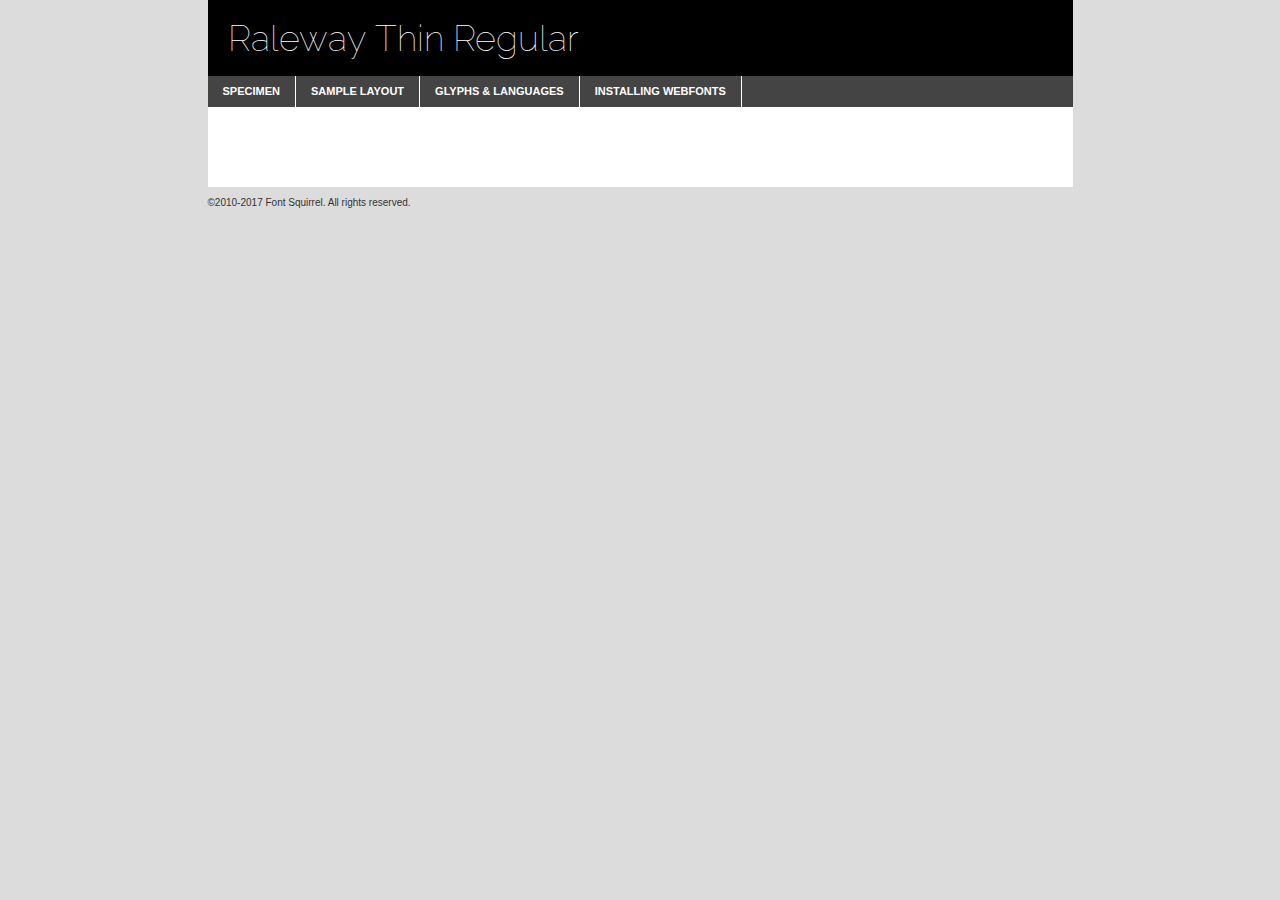
<file: webfontkit-20210908-035044/raleway-variablefont_wght-demo.html>
<!DOCTYPE html PUBLIC "-//W3C//DTD XHTML 1.0 Transitional//EN"
	"http://www.w3.org/TR/xhtml1/DTD/xhtml1-transitional.dtd">

<html xmlns="http://www.w3.org/1999/xhtml" xml:lang="en" lang="en">
<head>
	<meta http-equiv="Content-Type" content="text/html; charset=utf-8" />
	<script src="http://ajax.googleapis.com/ajax/libs/jquery/1.7.2/jquery.min.js" type="text/javascript" charset="utf-8"></script>
	<script type="text/javascript">
	(function($){$.fn.easyTabs=function(option){var param=jQuery.extend({fadeSpeed:"fast",defaultContent:1,activeClass:'active'},option);$(this).each(function(){var thisId="#"+this.id;if(param.defaultContent==''){param.defaultContent=1;}
	if(typeof param.defaultContent=="number")
	{var defaultTab=$(thisId+" .tabs li:eq("+(param.defaultContent-1)+") a").attr('href').substr(1);}else{var defaultTab=param.defaultContent;}
	$(thisId+" .tabs li a").each(function(){var tabToHide=$(this).attr('href').substr(1);$("#"+tabToHide).addClass('easytabs-tab-content');});hideAll();changeContent(defaultTab);function hideAll(){$(thisId+" .easytabs-tab-content").hide();}
	function changeContent(tabId){hideAll();$(thisId+" .tabs li").removeClass(param.activeClass);$(thisId+" .tabs li a[href=#"+tabId+"]").closest('li').addClass(param.activeClass);if(param.fadeSpeed!="none")
	{$(thisId+" #"+tabId).fadeIn(param.fadeSpeed);}else{$(thisId+" #"+tabId).show();}}
	$(thisId+" .tabs li").click(function(){var tabId=$(this).find('a').attr('href').substr(1);changeContent(tabId);return false;});});}})(jQuery);
	</script>
	<link rel="stylesheet" href="specimen_files/specimen_stylesheet.css" type="text/css" charset="utf-8" />
	<link rel="stylesheet" href="stylesheet.css" type="text/css" charset="utf-8" />

	<style type="text/css">
					body{
				font-family: 'ralewaythin';
							}
		</style>

	<title>Raleway Thin Regular Specimen</title>
	
	
	<script type="text/javascript" charset="utf-8">
		$(document).ready(function() {
			$('#container').easyTabs({defaultContent:1});
		});
	</script>
</head>

<body>
<div id="container">
	<div id="header">
		Raleway Thin Regular	</div>
	<ul class="tabs">
		<li><a href="#specimen">Specimen</a></li>
		<li><a href="#layout">Sample Layout</a></li>
				<li><a href="#glyphs">Glyphs &amp; Languages</a></li>
		<li><a href="#installing">Installing Webfonts</a></li>
		
	</ul>
	
	<div id="main_content">

		
			<div id="specimen">
		
				<div class="section">
					<div class="grid12 firstcol">
						<div class="huge">AaBb</div>
					</div>
				</div>
		
				<div class="section">
					<div class="glyph_range">A&#x200B;B&#x200b;C&#x200b;D&#x200b;E&#x200b;F&#x200b;G&#x200b;H&#x200b;I&#x200b;J&#x200b;K&#x200b;L&#x200b;M&#x200b;N&#x200b;O&#x200b;P&#x200b;Q&#x200b;R&#x200b;S&#x200b;T&#x200b;U&#x200b;V&#x200b;W&#x200b;X&#x200b;Y&#x200b;Z&#x200b;a&#x200b;b&#x200b;c&#x200b;d&#x200b;e&#x200b;f&#x200b;g&#x200b;h&#x200b;i&#x200b;j&#x200b;k&#x200b;l&#x200b;m&#x200b;n&#x200b;o&#x200b;p&#x200b;q&#x200b;r&#x200b;s&#x200b;t&#x200b;u&#x200b;v&#x200b;w&#x200b;x&#x200b;y&#x200b;z&#x200b;1&#x200b;2&#x200b;3&#x200b;4&#x200b;5&#x200b;6&#x200b;7&#x200b;8&#x200b;9&#x200b;0&#x200b;&amp;&#x200b;.&#x200b;,&#x200b;?&#x200b;!&#x200b;&#64;&#x200b;(&#x200b;)&#x200b;#&#x200b;$&#x200b;%&#x200b;*&#x200b;+&#x200b;-&#x200b;=&#x200b;:&#x200b;;</div>
				</div>
				<div class="section">
					<div class="grid12 firstcol">
						<table class="sample_table">
							<tr><td>10</td><td class="size10">abcdefghijklmnopqrstuvwxyzABCDEFGHIJKLMNOPQRSTUVWXYZ0123456789abcdefghijklmnopqrstuvwxyzABCDEFGHIJKLMNOPQRSTUVWXYZ0123456789abcdefghijklmnopqrstuvwxyzABCDEFGHIJKLMNOPQRSTUVWXYZ</td></tr>
							<tr><td>11</td><td class="size11">abcdefghijklmnopqrstuvwxyzABCDEFGHIJKLMNOPQRSTUVWXYZ0123456789abcdefghijklmnopqrstuvwxyzABCDEFGHIJKLMNOPQRSTUVWXYZ0123456789abcdefghijklmnopqrstuvwxyzABCDEFGHIJKLMNOPQRSTUVWXYZ</td></tr>
							<tr><td>12</td><td class="size12">abcdefghijklmnopqrstuvwxyzABCDEFGHIJKLMNOPQRSTUVWXYZ0123456789abcdefghijklmnopqrstuvwxyzABCDEFGHIJKLMNOPQRSTUVWXYZ0123456789abcdefghijklmnopqrstuvwxyzABCDEFGHIJKLMNOPQRSTUVWXYZ</td></tr>
							<tr><td>13</td><td class="size13">abcdefghijklmnopqrstuvwxyzABCDEFGHIJKLMNOPQRSTUVWXYZ0123456789abcdefghijklmnopqrstuvwxyzABCDEFGHIJKLMNOPQRSTUVWXYZ0123456789abcdefghijklmnopqrstuvwxyzABCDEFGHIJKLMNOPQRSTUVWXYZ</td></tr>
							<tr><td>14</td><td class="size14">abcdefghijklmnopqrstuvwxyzABCDEFGHIJKLMNOPQRSTUVWXYZ0123456789abcdefghijklmnopqrstuvwxyzABCDEFGHIJKLMNOPQRSTUVWXYZ0123456789abcdefghijklmnopqrstuvwxyzABCDEFGHIJKLMNOPQRSTUVWXYZ</td></tr>
							<tr><td>16</td><td class="size16">abcdefghijklmnopqrstuvwxyzABCDEFGHIJKLMNOPQRSTUVWXYZ0123456789abcdefghijklmnopqrstuvwxyzABCDEFGHIJKLMNOPQRSTUVWXYZ</td></tr>
							<tr><td>18</td><td class="size18">abcdefghijklmnopqrstuvwxyzABCDEFGHIJKLMNOPQRSTUVWXYZ0123456789abcdefghijklmnopqrstuvwxyzABCDEFGHIJKLMNOPQRSTUVWXYZ</td></tr>
							<tr><td>20</td><td class="size20">abcdefghijklmnopqrstuvwxyzABCDEFGHIJKLMNOPQRSTUVWXYZ0123456789abcdefghijklmnopqrstuvwxyzABCDEFGHIJKLMNOPQRSTUVWXYZ</td></tr>
							<tr><td>24</td><td class="size24">abcdefghijklmnopqrstuvwxyzABCDEFGHIJKLMNOPQRSTUVWXYZ0123456789abcdefghijklmnopqrstuvwxyzABCDEFGHIJKLMNOPQRSTUVWXYZ</td></tr>
							<tr><td>30</td><td class="size30">abcdefghijklmnopqrstuvwxyzABCDEFGHIJKLMNOPQRSTUVWXYZ0123456789abcdefghijklmnopqrstuvwxyzABCDEFGHIJKLMNOPQRSTUVWXYZ</td></tr>
							<tr><td>36</td><td class="size36">abcdefghijklmnopqrstuvwxyzABCDEFGHIJKLMNOPQRSTUVWXYZ0123456789abcdefghijklmnopqrstuvwxyzABCDEFGHIJKLMNOPQRSTUVWXYZ</td></tr>
							<tr><td>48</td><td class="size48">abcdefghijklmnopqrstuvwxyzABCDEFGHIJKLMNOPQRSTUVWXYZ0123456789abcdefghijklmnopqrstuvwxyzABCDEFGHIJKLMNOPQRSTUVWXYZ</td></tr>
							<tr><td>60</td><td class="size60">abcdefghijklmnopqrstuvwxyzABCDEFGHIJKLMNOPQRSTUVWXYZ0123456789abcdefghijklmnopqrstuvwxyzABCDEFGHIJKLMNOPQRSTUVWXYZ</td></tr>
							<tr><td>72</td><td class="size72">abcdefghijklmnopqrstuvwxyzABCDEFGHIJKLMNOPQRSTUVWXYZ0123456789abcdefghijklmnopqrstuvwxyzABCDEFGHIJKLMNOPQRSTUVWXYZ</td></tr>
							<tr><td>90</td><td class="size90">abcdefghijklmnopqrstuvwxyzABCDEFGHIJKLMNOPQRSTUVWXYZ0123456789abcdefghijklmnopqrstuvwxyzABCDEFGHIJKLMNOPQRSTUVWXYZ</td></tr>
						</table>
				
					</div>
			
				</div>
		
		
		
								<div class="section" id="bodycomparison">


										<div id="xheight">
				<div class="fontbody">&#x25FC;&#x25FC;&#x25FC;&#x25FC;&#x25FC;&#x25FC;&#x25FC;&#x25FC;&#x25FC;&#x25FC;&#x25FC;&#x25FC;&#x25FC;&#x25FC;&#x25FC;&#x25FC;&#x25FC;&#x25FC;&#x25FC;&#x25FC;&#x25FC;&#x25FC;&#x25FC;&#x25FC;&#x25FC;&#x25FC;&#x25FC;&#x25FC;&#x25FC;&#x25FC;&#x25FC;&#x25FC;&#x25FC;&#x25FC;&#x25FC;&#x25FC;&#x25FC;&#x25FC;&#x25FC;&#x25FC;&#x25FC;&#x25FC;&#x25FC;&#x25FC;&#x25FC;&#x25FC;&#x25FC;&#x25FC;&#x25FC;&#x25FC;&#x25FC;&#x25FC;&#x25FC;&#x25FC;&#x25FC;&#x25FC;&#x25FC;&#x25FC;&#x25FC;&#x25FC;&#x25FC;&#x25FC;&#x25FC;&#x25FC;&#x25FC;&#x25FC;&#x25FC;&#x25FC;&#x25FC;&#x25FC;&#x25FC;&#x25FC;&#x25FC;&#x25FC;&#x25FC;&#x25FC;&#x25FC;&#x25FC;&#x25FC;&#x25FC;&#x25FC;&#x25FC;&#x25FC;&#x25FC;&#x25FC;&#x25FC;&#x25FC;&#x25FC;&#x25FC;&#x25FC;&#x25FC;&#x25FC;&#x25FC;&#x25FC;&#x25FC;&#x25FC;&#x25FC;&#x25FC;&#x25FC;body</div><div class="arialbody">body</div><div class="verdanabody">body</div><div class="georgiabody">body</div></div>
										<div class="fontbody" style="z-index:1">
											body<span>Raleway Thin Regular</span>
										</div>
										<div class="arialbody" style="z-index:1">
											body<span>Arial</span>
										</div>
										<div class="verdanabody" style="z-index:1">
											body<span>Verdana</span>
										</div>
										<div class="georgiabody" style="z-index:1">
											body<span>Georgia</span>
										</div>



								</div>
		
		
				<div class="section psample psample_row1" id="">
					
					<div class="grid2 firstcol">
						<p class="size10"><span>10.</span>Aenean lacinia bibendum nulla sed consectetur. Fusce dapibus, tellus ac cursus commodo, tortor mauris condimentum nibh, ut fermentum massa justo sit amet risus. Nullam id dolor id nibh ultricies vehicula ut id elit. Cum sociis natoque penatibus et magnis dis parturient montes, nascetur ridiculus mus. Nulla vitae elit libero, a pharetra augue.</p>
			
					</div>
					<div class="grid3">
						<p class="size11"><span>11.</span>Aenean lacinia bibendum nulla sed consectetur. Fusce dapibus, tellus ac cursus commodo, tortor mauris condimentum nibh, ut fermentum massa justo sit amet risus. Nullam id dolor id nibh ultricies vehicula ut id elit. Cum sociis natoque penatibus et magnis dis parturient montes, nascetur ridiculus mus. Nulla vitae elit libero, a pharetra augue.</p>
			
					</div>
					<div class="grid3">
						<p class="size12"><span>12.</span>Aenean lacinia bibendum nulla sed consectetur. Fusce dapibus, tellus ac cursus commodo, tortor mauris condimentum nibh, ut fermentum massa justo sit amet risus. Nullam id dolor id nibh ultricies vehicula ut id elit. Cum sociis natoque penatibus et magnis dis parturient montes, nascetur ridiculus mus. Nulla vitae elit libero, a pharetra augue.</p>
			
					</div>
					<div class="grid4">
						<p class="size13"><span>13.</span>Aenean lacinia bibendum nulla sed consectetur. Fusce dapibus, tellus ac cursus commodo, tortor mauris condimentum nibh, ut fermentum massa justo sit amet risus. Nullam id dolor id nibh ultricies vehicula ut id elit. Cum sociis natoque penatibus et magnis dis parturient montes, nascetur ridiculus mus. Nulla vitae elit libero, a pharetra augue.</p>
			
					</div>
					<div class="white_blend"></div>
					
				</div>
				<div class="section psample psample_row2" id="">
					<div class="grid3 firstcol">
						<p class="size14"><span>14.</span>Aenean lacinia bibendum nulla sed consectetur. Fusce dapibus, tellus ac cursus commodo, tortor mauris condimentum nibh, ut fermentum massa justo sit amet risus. Nullam id dolor id nibh ultricies vehicula ut id elit. Cum sociis natoque penatibus et magnis dis parturient montes, nascetur ridiculus mus. Nulla vitae elit libero, a pharetra augue.</p>
			
					</div>
					<div class="grid4">
						<p class="size16"><span>16.</span>Aenean lacinia bibendum nulla sed consectetur. Fusce dapibus, tellus ac cursus commodo, tortor mauris condimentum nibh, ut fermentum massa justo sit amet risus. Nullam id dolor id nibh ultricies vehicula ut id elit. Cum sociis natoque penatibus et magnis dis parturient montes, nascetur ridiculus mus. Nulla vitae elit libero, a pharetra augue.</p>
			
					</div>
					<div class="grid5">
						<p class="size18"><span>18.</span>Aenean lacinia bibendum nulla sed consectetur. Fusce dapibus, tellus ac cursus commodo, tortor mauris condimentum nibh, ut fermentum massa justo sit amet risus. Nullam id dolor id nibh ultricies vehicula ut id elit. Cum sociis natoque penatibus et magnis dis parturient montes, nascetur ridiculus mus. Nulla vitae elit libero, a pharetra augue.</p>
			
					</div>

					<div class="white_blend"></div>

				</div>
				
				<div class="section psample psample_row3" id="">
					<div class="grid5 firstcol">
						<p class="size20"><span>20.</span>Aenean lacinia bibendum nulla sed consectetur. Fusce dapibus, tellus ac cursus commodo, tortor mauris condimentum nibh, ut fermentum massa justo sit amet risus. Nullam id dolor id nibh ultricies vehicula ut id elit. Cum sociis natoque penatibus et magnis dis parturient montes, nascetur ridiculus mus. Nulla vitae elit libero, a pharetra augue.</p>
					</div>
					<div class="grid7">
						<p class="size24"><span>24.</span>Aenean lacinia bibendum nulla sed consectetur. Fusce dapibus, tellus ac cursus commodo, tortor mauris condimentum nibh, ut fermentum massa justo sit amet risus. Nullam id dolor id nibh ultricies vehicula ut id elit. Cum sociis natoque penatibus et magnis dis parturient montes, nascetur ridiculus mus. Nulla vitae elit libero, a pharetra augue.</p>
					</div>
					
					<div class="white_blend"></div>
					
				</div>
				
				<div class="section psample psample_row4" id="">
					<div class="grid12 firstcol">
						<p class="size30"><span>30.</span>Aenean lacinia bibendum nulla sed consectetur. Fusce dapibus, tellus ac cursus commodo, tortor mauris condimentum nibh, ut fermentum massa justo sit amet risus. Nullam id dolor id nibh ultricies vehicula ut id elit. Cum sociis natoque penatibus et magnis dis parturient montes, nascetur ridiculus mus. Nulla vitae elit libero, a pharetra augue.</p>
					</div>
					<div class="white_blend"></div>
					
				</div>
				
				
				
				<div class="section psample psample_row1 fullreverse">
					<div class="grid2 firstcol">
						<p class="size10"><span>10.</span>Aenean lacinia bibendum nulla sed consectetur. Fusce dapibus, tellus ac cursus commodo, tortor mauris condimentum nibh, ut fermentum massa justo sit amet risus. Nullam id dolor id nibh ultricies vehicula ut id elit. Cum sociis natoque penatibus et magnis dis parturient montes, nascetur ridiculus mus. Nulla vitae elit libero, a pharetra augue.</p>
			
					</div>
					<div class="grid3">
						<p class="size11"><span>11.</span>Aenean lacinia bibendum nulla sed consectetur. Fusce dapibus, tellus ac cursus commodo, tortor mauris condimentum nibh, ut fermentum massa justo sit amet risus. Nullam id dolor id nibh ultricies vehicula ut id elit. Cum sociis natoque penatibus et magnis dis parturient montes, nascetur ridiculus mus. Nulla vitae elit libero, a pharetra augue.</p>
			
					</div>
					<div class="grid3">
						<p class="size12"><span>12.</span>Aenean lacinia bibendum nulla sed consectetur. Fusce dapibus, tellus ac cursus commodo, tortor mauris condimentum nibh, ut fermentum massa justo sit amet risus. Nullam id dolor id nibh ultricies vehicula ut id elit. Cum sociis natoque penatibus et magnis dis parturient montes, nascetur ridiculus mus. Nulla vitae elit libero, a pharetra augue.</p>
			
					</div>
					<div class="grid4">
						<p class="size13"><span>13.</span>Aenean lacinia bibendum nulla sed consectetur. Fusce dapibus, tellus ac cursus commodo, tortor mauris condimentum nibh, ut fermentum massa justo sit amet risus. Nullam id dolor id nibh ultricies vehicula ut id elit. Cum sociis natoque penatibus et magnis dis parturient montes, nascetur ridiculus mus. Nulla vitae elit libero, a pharetra augue.</p>
			
					</div>
					<div class="black_blend"></div>
					
				</div>
				
				<div class="section psample psample_row2 fullreverse">
					<div class="grid3 firstcol">
						<p class="size14"><span>14.</span>Aenean lacinia bibendum nulla sed consectetur. Fusce dapibus, tellus ac cursus commodo, tortor mauris condimentum nibh, ut fermentum massa justo sit amet risus. Nullam id dolor id nibh ultricies vehicula ut id elit. Cum sociis natoque penatibus et magnis dis parturient montes, nascetur ridiculus mus. Nulla vitae elit libero, a pharetra augue.</p>
			
					</div>
					<div class="grid4">
						<p class="size16"><span>16.</span>Aenean lacinia bibendum nulla sed consectetur. Fusce dapibus, tellus ac cursus commodo, tortor mauris condimentum nibh, ut fermentum massa justo sit amet risus. Nullam id dolor id nibh ultricies vehicula ut id elit. Cum sociis natoque penatibus et magnis dis parturient montes, nascetur ridiculus mus. Nulla vitae elit libero, a pharetra augue.</p>
			
					</div>
					<div class="grid5">
						<p class="size18"><span>18.</span>Aenean lacinia bibendum nulla sed consectetur. Fusce dapibus, tellus ac cursus commodo, tortor mauris condimentum nibh, ut fermentum massa justo sit amet risus. Nullam id dolor id nibh ultricies vehicula ut id elit. Cum sociis natoque penatibus et magnis dis parturient montes, nascetur ridiculus mus. Nulla vitae elit libero, a pharetra augue.</p>
			
					</div>
					<div class="black_blend"></div>

				</div>
				
				<div class="section psample fullreverse psample_row3" id="">
					<div class="grid5 firstcol">
						<p class="size20"><span>20.</span>Aenean lacinia bibendum nulla sed consectetur. Fusce dapibus, tellus ac cursus commodo, tortor mauris condimentum nibh, ut fermentum massa justo sit amet risus. Nullam id dolor id nibh ultricies vehicula ut id elit. Cum sociis natoque penatibus et magnis dis parturient montes, nascetur ridiculus mus. Nulla vitae elit libero, a pharetra augue.</p>
					</div>
					<div class="grid7">
						<p class="size24"><span>24.</span>Aenean lacinia bibendum nulla sed consectetur. Fusce dapibus, tellus ac cursus commodo, tortor mauris condimentum nibh, ut fermentum massa justo sit amet risus. Nullam id dolor id nibh ultricies vehicula ut id elit. Cum sociis natoque penatibus et magnis dis parturient montes, nascetur ridiculus mus. Nulla vitae elit libero, a pharetra augue.</p>
					</div>
					
					<div class="black_blend"></div>
					
				</div>
				
				<div class="section psample fullreverse psample_row4" id="" style="border-bottom: 20px #000 solid;">
					<div class="grid12 firstcol">
						<p class="size30"><span>30.</span>Aenean lacinia bibendum nulla sed consectetur. Fusce dapibus, tellus ac cursus commodo, tortor mauris condimentum nibh, ut fermentum massa justo sit amet risus. Nullam id dolor id nibh ultricies vehicula ut id elit. Cum sociis natoque penatibus et magnis dis parturient montes, nascetur ridiculus mus. Nulla vitae elit libero, a pharetra augue.</p>
					</div>
					<div class="black_blend"></div>
					
				</div>
				
				
				
				
			</div>
			
			<div id="layout">
				
				<div class="section">
					
					<div class="grid12 firstcol">
						<h1>Lorem Ipsum Dolor</h1>
						<h2>Etiam porta sem malesuada magna mollis euismod</h2>
						
						<p class="byline">By <a href="#link">Aenean Lacinia</a></p>
					</div>
				</div>
				<div class="section">
					<div class="grid8 firstcol">
						<p class="large">Donec sed odio dui. Morbi leo risus, porta ac consectetur ac, vestibulum at eros. Fusce dapibus, tellus ac cursus commodo, tortor mauris condimentum nibh, ut fermentum massa justo sit amet risus. </p>

						
						<h3>Pellentesque ornare sem</h3>

						<p>Maecenas sed diam eget risus varius blandit sit amet non magna. Maecenas faucibus mollis interdum. Donec ullamcorper nulla non metus auctor fringilla. Nullam id dolor id nibh ultricies vehicula ut id elit. Nullam id dolor id nibh ultricies vehicula ut id elit. </p>

						<p>Aenean eu leo quam. Pellentesque ornare sem lacinia quam venenatis vestibulum. Lorem ipsum dolor sit amet, consectetur adipiscing elit. Cum sociis natoque penatibus et magnis dis parturient montes, nascetur ridiculus mus. </p>

						<p>Nulla vitae elit libero, a pharetra augue. Praesent commodo cursus magna, vel scelerisque nisl consectetur et. Aenean lacinia bibendum nulla sed consectetur. </p>

						<p>Nullam quis risus eget urna mollis ornare vel eu leo. Nullam quis risus eget urna mollis ornare vel eu leo. Maecenas sed diam eget risus varius blandit sit amet non magna. Donec ullamcorper nulla non metus auctor fringilla. </p>

						<h3>Cras mattis consectetur</h3>

						<p>Aenean eu leo quam. Pellentesque ornare sem lacinia quam venenatis vestibulum. Aenean lacinia bibendum nulla sed consectetur. Integer posuere erat a ante venenatis dapibus posuere velit aliquet. Cras mattis consectetur purus sit amet fermentum. </p>

						<p>Nullam id dolor id nibh ultricies vehicula ut id elit. Nullam quis risus eget urna mollis ornare vel eu leo. Cras mattis consectetur purus sit amet fermentum.</p>
					</div>
					
					<div class="grid4 sidebar">
						
						<div class="box reverse">
							<p class="last">Nullam quis risus eget urna mollis ornare vel eu leo. Donec ullamcorper nulla non metus auctor fringilla. Cras mattis consectetur purus sit amet fermentum. Sed posuere consectetur est at lobortis. Lorem ipsum dolor sit amet, consectetur adipiscing elit. </p>
						</div>
						
						<p class="caption">Maecenas sed diam eget risus varius.</p>

						<p>Vestibulum id ligula porta felis euismod semper. Integer posuere erat a ante venenatis dapibus posuere velit aliquet. Vestibulum id ligula porta felis euismod semper. Sed posuere consectetur est at lobortis. Maecenas sed diam eget risus varius blandit sit amet non magna. Fusce dapibus, tellus ac cursus commodo, tortor mauris condimentum nibh, ut fermentum massa justo sit amet risus. </p>

					

						<p>Duis mollis, est non commodo luctus, nisi erat porttitor ligula, eget lacinia odio sem nec elit. Aenean lacinia bibendum nulla sed consectetur. Vivamus sagittis lacus vel augue laoreet rutrum faucibus dolor auctor. Aenean lacinia bibendum nulla sed consectetur. Nullam quis risus eget urna mollis ornare vel eu leo. </p>

						<p>Praesent commodo cursus magna, vel scelerisque nisl consectetur et. Donec ullamcorper nulla non metus auctor fringilla. Maecenas faucibus mollis interdum. Fusce dapibus, tellus ac cursus commodo, tortor mauris condimentum nibh, ut fermentum massa justo sit amet risus. </p>

					</div>
				</div>
				
			</div>


			



		<div id="glyphs">
			<div class="section">
				<div class="grid12 firstcol">
			
				<h1>Language Support</h1>
				<p>The subset of Raleway Thin Regular in this kit supports the following languages:<br />
			
					English, Arrernte, Bislama, Cebuano, Fijian, Gilbertese, Hmong, Ibanag, Iloko_ilokano, Interglossa_glosa, Interlingua, Lojban, Norfolk_pitcairnese, Oromo, Rotokas, Seychelles_creole, Shona, Somali, Southern_ndebele, Swahili, Swati_swazi, Tok_pisin, Warlpiri, Xhosa, Zulu, Latinbasic, Ubasic, Demo				</p>
				<h1>Glyph Chart</h1>
				<p>The subset of Raleway Thin Regular in this kit includes all the glyphs listed below. Unicode entities are included above each glyph to help you insert individual characters into your layout.</p>
				<div id="glyph_chart">
			
																														 <div><p>&amp;#13;</p>&#13;</div>
																				 <div><p>&amp;#32;</p>&#32;</div>
																				 <div><p>&amp;#33;</p>&#33;</div>
																				 <div><p>&amp;#34;</p>&#34;</div>
																				 <div><p>&amp;#35;</p>&#35;</div>
																				 <div><p>&amp;#36;</p>&#36;</div>
																				 <div><p>&amp;#37;</p>&#37;</div>
																				 <div><p>&amp;#38;</p>&#38;</div>
																				 <div><p>&amp;#39;</p>&#39;</div>
																				 <div><p>&amp;#40;</p>&#40;</div>
																				 <div><p>&amp;#41;</p>&#41;</div>
																				 <div><p>&amp;#42;</p>&#42;</div>
																				 <div><p>&amp;#43;</p>&#43;</div>
																				 <div><p>&amp;#44;</p>&#44;</div>
																				 <div><p>&amp;#45;</p>&#45;</div>
																				 <div><p>&amp;#46;</p>&#46;</div>
																				 <div><p>&amp;#47;</p>&#47;</div>
																				 <div><p>&amp;#48;</p>&#48;</div>
																				 <div><p>&amp;#49;</p>&#49;</div>
																				 <div><p>&amp;#50;</p>&#50;</div>
																				 <div><p>&amp;#51;</p>&#51;</div>
																				 <div><p>&amp;#52;</p>&#52;</div>
																				 <div><p>&amp;#53;</p>&#53;</div>
																				 <div><p>&amp;#54;</p>&#54;</div>
																				 <div><p>&amp;#55;</p>&#55;</div>
																				 <div><p>&amp;#56;</p>&#56;</div>
																				 <div><p>&amp;#57;</p>&#57;</div>
																				 <div><p>&amp;#58;</p>&#58;</div>
																				 <div><p>&amp;#59;</p>&#59;</div>
																				 <div><p>&amp;#60;</p>&#60;</div>
																				 <div><p>&amp;#61;</p>&#61;</div>
																				 <div><p>&amp;#62;</p>&#62;</div>
																				 <div><p>&amp;#63;</p>&#63;</div>
																				 <div><p>&amp;#64;</p>&#64;</div>
																				 <div><p>&amp;#65;</p>&#65;</div>
																				 <div><p>&amp;#66;</p>&#66;</div>
																				 <div><p>&amp;#67;</p>&#67;</div>
																				 <div><p>&amp;#68;</p>&#68;</div>
																				 <div><p>&amp;#69;</p>&#69;</div>
																				 <div><p>&amp;#70;</p>&#70;</div>
																				 <div><p>&amp;#71;</p>&#71;</div>
																				 <div><p>&amp;#72;</p>&#72;</div>
																				 <div><p>&amp;#73;</p>&#73;</div>
																				 <div><p>&amp;#74;</p>&#74;</div>
																				 <div><p>&amp;#75;</p>&#75;</div>
																				 <div><p>&amp;#76;</p>&#76;</div>
																				 <div><p>&amp;#77;</p>&#77;</div>
																				 <div><p>&amp;#78;</p>&#78;</div>
																				 <div><p>&amp;#79;</p>&#79;</div>
																				 <div><p>&amp;#80;</p>&#80;</div>
																				 <div><p>&amp;#81;</p>&#81;</div>
																				 <div><p>&amp;#82;</p>&#82;</div>
																				 <div><p>&amp;#83;</p>&#83;</div>
																				 <div><p>&amp;#84;</p>&#84;</div>
																				 <div><p>&amp;#85;</p>&#85;</div>
																				 <div><p>&amp;#86;</p>&#86;</div>
																				 <div><p>&amp;#87;</p>&#87;</div>
																				 <div><p>&amp;#88;</p>&#88;</div>
																				 <div><p>&amp;#89;</p>&#89;</div>
																				 <div><p>&amp;#90;</p>&#90;</div>
																				 <div><p>&amp;#91;</p>&#91;</div>
																				 <div><p>&amp;#92;</p>&#92;</div>
																				 <div><p>&amp;#93;</p>&#93;</div>
																				 <div><p>&amp;#94;</p>&#94;</div>
																				 <div><p>&amp;#95;</p>&#95;</div>
																				 <div><p>&amp;#96;</p>&#96;</div>
																				 <div><p>&amp;#97;</p>&#97;</div>
																				 <div><p>&amp;#98;</p>&#98;</div>
																				 <div><p>&amp;#99;</p>&#99;</div>
																				 <div><p>&amp;#100;</p>&#100;</div>
																				 <div><p>&amp;#101;</p>&#101;</div>
																				 <div><p>&amp;#102;</p>&#102;</div>
																				 <div><p>&amp;#103;</p>&#103;</div>
																				 <div><p>&amp;#104;</p>&#104;</div>
																				 <div><p>&amp;#105;</p>&#105;</div>
																				 <div><p>&amp;#106;</p>&#106;</div>
																				 <div><p>&amp;#107;</p>&#107;</div>
																				 <div><p>&amp;#108;</p>&#108;</div>
																				 <div><p>&amp;#109;</p>&#109;</div>
																				 <div><p>&amp;#110;</p>&#110;</div>
																				 <div><p>&amp;#111;</p>&#111;</div>
																				 <div><p>&amp;#112;</p>&#112;</div>
																				 <div><p>&amp;#113;</p>&#113;</div>
																				 <div><p>&amp;#114;</p>&#114;</div>
																				 <div><p>&amp;#115;</p>&#115;</div>
																				 <div><p>&amp;#116;</p>&#116;</div>
																				 <div><p>&amp;#117;</p>&#117;</div>
																				 <div><p>&amp;#118;</p>&#118;</div>
																				 <div><p>&amp;#119;</p>&#119;</div>
																				 <div><p>&amp;#120;</p>&#120;</div>
																				 <div><p>&amp;#121;</p>&#121;</div>
																				 <div><p>&amp;#122;</p>&#122;</div>
																				 <div><p>&amp;#123;</p>&#123;</div>
																				 <div><p>&amp;#124;</p>&#124;</div>
																				 <div><p>&amp;#125;</p>&#125;</div>
																				 <div><p>&amp;#126;</p>&#126;</div>
																				 <div><p>&amp;#160;</p>&#160;</div>
																				 <div><p>&amp;#161;</p>&#161;</div>
																				 <div><p>&amp;#162;</p>&#162;</div>
																				 <div><p>&amp;#163;</p>&#163;</div>
																				 <div><p>&amp;#164;</p>&#164;</div>
																				 <div><p>&amp;#165;</p>&#165;</div>
																				 <div><p>&amp;#166;</p>&#166;</div>
																				 <div><p>&amp;#167;</p>&#167;</div>
																				 <div><p>&amp;#169;</p>&#169;</div>
																				 <div><p>&amp;#170;</p>&#170;</div>
																				 <div><p>&amp;#171;</p>&#171;</div>
																				 <div><p>&amp;#172;</p>&#172;</div>
																				 <div><p>&amp;#173;</p>&#173;</div>
																				 <div><p>&amp;#174;</p>&#174;</div>
																				 <div><p>&amp;#176;</p>&#176;</div>
																				 <div><p>&amp;#177;</p>&#177;</div>
																				 <div><p>&amp;#178;</p>&#178;</div>
																				 <div><p>&amp;#179;</p>&#179;</div>
																				 <div><p>&amp;#181;</p>&#181;</div>
																				 <div><p>&amp;#182;</p>&#182;</div>
																				 <div><p>&amp;#183;</p>&#183;</div>
																				 <div><p>&amp;#185;</p>&#185;</div>
																				 <div><p>&amp;#186;</p>&#186;</div>
																				 <div><p>&amp;#187;</p>&#187;</div>
																				 <div><p>&amp;#189;</p>&#189;</div>
																				 <div><p>&amp;#191;</p>&#191;</div>
																				 <div><p>&amp;#198;</p>&#198;</div>
																				 <div><p>&amp;#208;</p>&#208;</div>
																				 <div><p>&amp;#215;</p>&#215;</div>
																				 <div><p>&amp;#222;</p>&#222;</div>
																				 <div><p>&amp;#223;</p>&#223;</div>
																				 <div><p>&amp;#230;</p>&#230;</div>
																				 <div><p>&amp;#240;</p>&#240;</div>
																				 <div><p>&amp;#247;</p>&#247;</div>
																				 <div><p>&amp;#248;</p>&#248;</div>
																				 <div><p>&amp;#254;</p>&#254;</div>
																				 <div><p>&amp;#272;</p>&#272;</div>
																				 <div><p>&amp;#273;</p>&#273;</div>
																				 <div><p>&amp;#294;</p>&#294;</div>
																				 <div><p>&amp;#295;</p>&#295;</div>
																				 <div><p>&amp;#305;</p>&#305;</div>
																				 <div><p>&amp;#312;</p>&#312;</div>
																				 <div><p>&amp;#321;</p>&#321;</div>
																				 <div><p>&amp;#322;</p>&#322;</div>
																				 <div><p>&amp;#329;</p>&#329;</div>
																				 <div><p>&amp;#330;</p>&#330;</div>
																				 <div><p>&amp;#331;</p>&#331;</div>
																				 <div><p>&amp;#338;</p>&#338;</div>
																				 <div><p>&amp;#339;</p>&#339;</div>
																				 <div><p>&amp;#358;</p>&#358;</div>
																				 <div><p>&amp;#359;</p>&#359;</div>
																				 <div><p>&amp;#399;</p>&#399;</div>
																				 <div><p>&amp;#402;</p>&#402;</div>
																				 <div><p>&amp;#452;</p>&#452;</div>
																				 <div><p>&amp;#453;</p>&#453;</div>
																				 <div><p>&amp;#454;</p>&#454;</div>
																				 <div><p>&amp;#506;</p>&#506;</div>
																				 <div><p>&amp;#567;</p>&#567;</div>
																				 <div><p>&amp;#601;</p>&#601;</div>
																				 <div><p>&amp;#700;</p>&#700;</div>
																				 <div><p>&amp;#702;</p>&#702;</div>
																				 <div><p>&amp;#703;</p>&#703;</div>
																				 <div><p>&amp;#712;</p>&#712;</div>
																				 <div><p>&amp;#713;</p>&#713;</div>
																				 <div><p>&amp;#714;</p>&#714;</div>
																				 <div><p>&amp;#715;</p>&#715;</div>
																				 <div><p>&amp;#716;</p>&#716;</div>
																				 <div><p>&amp;#732;</p>&#732;</div>
																				 <div><p>&amp;#768;</p>&#768;</div>
																				 <div><p>&amp;#769;</p>&#769;</div>
																				 <div><p>&amp;#770;</p>&#770;</div>
																				 <div><p>&amp;#771;</p>&#771;</div>
																				 <div><p>&amp;#772;</p>&#772;</div>
																				 <div><p>&amp;#774;</p>&#774;</div>
																				 <div><p>&amp;#775;</p>&#775;</div>
																				 <div><p>&amp;#776;</p>&#776;</div>
																				 <div><p>&amp;#777;</p>&#777;</div>
																				 <div><p>&amp;#778;</p>&#778;</div>
																				 <div><p>&amp;#779;</p>&#779;</div>
																				 <div><p>&amp;#780;</p>&#780;</div>
																				 <div><p>&amp;#783;</p>&#783;</div>
																				 <div><p>&amp;#785;</p>&#785;</div>
																				 <div><p>&amp;#786;</p>&#786;</div>
																				 <div><p>&amp;#795;</p>&#795;</div>
																				 <div><p>&amp;#803;</p>&#803;</div>
																				 <div><p>&amp;#804;</p>&#804;</div>
																				 <div><p>&amp;#806;</p>&#806;</div>
																				 <div><p>&amp;#807;</p>&#807;</div>
																				 <div><p>&amp;#808;</p>&#808;</div>
																				 <div><p>&amp;#814;</p>&#814;</div>
																				 <div><p>&amp;#817;</p>&#817;</div>
																				 <div><p>&amp;#821;</p>&#821;</div>
																				 <div><p>&amp;#916;</p>&#916;</div>
																				 <div><p>&amp;#937;</p>&#937;</div>
																				 <div><p>&amp;#956;</p>&#956;</div>
																				 <div><p>&amp;#960;</p>&#960;</div>
																				 <div><p>&amp;#1026;</p>&#1026;</div>
																				 <div><p>&amp;#1028;</p>&#1028;</div>
																				 <div><p>&amp;#1033;</p>&#1033;</div>
																				 <div><p>&amp;#1034;</p>&#1034;</div>
																				 <div><p>&amp;#1035;</p>&#1035;</div>
																				 <div><p>&amp;#1039;</p>&#1039;</div>
																				 <div><p>&amp;#1041;</p>&#1041;</div>
																				 <div><p>&amp;#1043;</p>&#1043;</div>
																				 <div><p>&amp;#1044;</p>&#1044;</div>
																				 <div><p>&amp;#1046;</p>&#1046;</div>
																				 <div><p>&amp;#1047;</p>&#1047;</div>
																				 <div><p>&amp;#1048;</p>&#1048;</div>
																				 <div><p>&amp;#1050;</p>&#1050;</div>
																				 <div><p>&amp;#1051;</p>&#1051;</div>
																				 <div><p>&amp;#1055;</p>&#1055;</div>
																				 <div><p>&amp;#1059;</p>&#1059;</div>
																				 <div><p>&amp;#1060;</p>&#1060;</div>
																				 <div><p>&amp;#1062;</p>&#1062;</div>
																				 <div><p>&amp;#1063;</p>&#1063;</div>
																				 <div><p>&amp;#1064;</p>&#1064;</div>
																				 <div><p>&amp;#1065;</p>&#1065;</div>
																				 <div><p>&amp;#1066;</p>&#1066;</div>
																				 <div><p>&amp;#1067;</p>&#1067;</div>
																				 <div><p>&amp;#1068;</p>&#1068;</div>
																				 <div><p>&amp;#1069;</p>&#1069;</div>
																				 <div><p>&amp;#1070;</p>&#1070;</div>
																				 <div><p>&amp;#1071;</p>&#1071;</div>
																				 <div><p>&amp;#1073;</p>&#1073;</div>
																				 <div><p>&amp;#1074;</p>&#1074;</div>
																				 <div><p>&amp;#1075;</p>&#1075;</div>
																				 <div><p>&amp;#1076;</p>&#1076;</div>
																				 <div><p>&amp;#1078;</p>&#1078;</div>
																				 <div><p>&amp;#1079;</p>&#1079;</div>
																				 <div><p>&amp;#1080;</p>&#1080;</div>
																				 <div><p>&amp;#1082;</p>&#1082;</div>
																				 <div><p>&amp;#1083;</p>&#1083;</div>
																				 <div><p>&amp;#1084;</p>&#1084;</div>
																				 <div><p>&amp;#1085;</p>&#1085;</div>
																				 <div><p>&amp;#1087;</p>&#1087;</div>
																				 <div><p>&amp;#1090;</p>&#1090;</div>
																				 <div><p>&amp;#1091;</p>&#1091;</div>
																				 <div><p>&amp;#1092;</p>&#1092;</div>
																				 <div><p>&amp;#1094;</p>&#1094;</div>
																				 <div><p>&amp;#1095;</p>&#1095;</div>
																				 <div><p>&amp;#1096;</p>&#1096;</div>
																				 <div><p>&amp;#1097;</p>&#1097;</div>
																				 <div><p>&amp;#1098;</p>&#1098;</div>
																				 <div><p>&amp;#1099;</p>&#1099;</div>
																				 <div><p>&amp;#1100;</p>&#1100;</div>
																				 <div><p>&amp;#1101;</p>&#1101;</div>
																				 <div><p>&amp;#1102;</p>&#1102;</div>
																				 <div><p>&amp;#1103;</p>&#1103;</div>
																				 <div><p>&amp;#1106;</p>&#1106;</div>
																				 <div><p>&amp;#1108;</p>&#1108;</div>
																				 <div><p>&amp;#1113;</p>&#1113;</div>
																				 <div><p>&amp;#1114;</p>&#1114;</div>
																				 <div><p>&amp;#1115;</p>&#1115;</div>
																				 <div><p>&amp;#1119;</p>&#1119;</div>
																				 <div><p>&amp;#1122;</p>&#1122;</div>
																				 <div><p>&amp;#1123;</p>&#1123;</div>
																				 <div><p>&amp;#1130;</p>&#1130;</div>
																				 <div><p>&amp;#1131;</p>&#1131;</div>
																				 <div><p>&amp;#1140;</p>&#1140;</div>
																				 <div><p>&amp;#1141;</p>&#1141;</div>
																				 <div><p>&amp;#1164;</p>&#1164;</div>
																				 <div><p>&amp;#1165;</p>&#1165;</div>
																				 <div><p>&amp;#1166;</p>&#1166;</div>
																				 <div><p>&amp;#1167;</p>&#1167;</div>
																				 <div><p>&amp;#1168;</p>&#1168;</div>
																				 <div><p>&amp;#1169;</p>&#1169;</div>
																				 <div><p>&amp;#1170;</p>&#1170;</div>
																				 <div><p>&amp;#1171;</p>&#1171;</div>
																				 <div><p>&amp;#1172;</p>&#1172;</div>
																				 <div><p>&amp;#1173;</p>&#1173;</div>
																				 <div><p>&amp;#1174;</p>&#1174;</div>
																				 <div><p>&amp;#1175;</p>&#1175;</div>
																				 <div><p>&amp;#1176;</p>&#1176;</div>
																				 <div><p>&amp;#1178;</p>&#1178;</div>
																				 <div><p>&amp;#1179;</p>&#1179;</div>
																				 <div><p>&amp;#1180;</p>&#1180;</div>
																				 <div><p>&amp;#1181;</p>&#1181;</div>
																				 <div><p>&amp;#1182;</p>&#1182;</div>
																				 <div><p>&amp;#1183;</p>&#1183;</div>
																				 <div><p>&amp;#1184;</p>&#1184;</div>
																				 <div><p>&amp;#1185;</p>&#1185;</div>
																				 <div><p>&amp;#1188;</p>&#1188;</div>
																				 <div><p>&amp;#1189;</p>&#1189;</div>
																				 <div><p>&amp;#1190;</p>&#1190;</div>
																				 <div><p>&amp;#1191;</p>&#1191;</div>
																				 <div><p>&amp;#1192;</p>&#1192;</div>
																				 <div><p>&amp;#1193;</p>&#1193;</div>
																				 <div><p>&amp;#1194;</p>&#1194;</div>
																				 <div><p>&amp;#1195;</p>&#1195;</div>
																				 <div><p>&amp;#1199;</p>&#1199;</div>
																				 <div><p>&amp;#1200;</p>&#1200;</div>
																				 <div><p>&amp;#1201;</p>&#1201;</div>
																				 <div><p>&amp;#1202;</p>&#1202;</div>
																				 <div><p>&amp;#1203;</p>&#1203;</div>
																				 <div><p>&amp;#1204;</p>&#1204;</div>
																				 <div><p>&amp;#1205;</p>&#1205;</div>
																				 <div><p>&amp;#1209;</p>&#1209;</div>
																				 <div><p>&amp;#1210;</p>&#1210;</div>
																				 <div><p>&amp;#1212;</p>&#1212;</div>
																				 <div><p>&amp;#1213;</p>&#1213;</div>
																				 <div><p>&amp;#1214;</p>&#1214;</div>
																				 <div><p>&amp;#1215;</p>&#1215;</div>
																				 <div><p>&amp;#1219;</p>&#1219;</div>
																				 <div><p>&amp;#1220;</p>&#1220;</div>
																				 <div><p>&amp;#1227;</p>&#1227;</div>
																				 <div><p>&amp;#1228;</p>&#1228;</div>
																				 <div><p>&amp;#1248;</p>&#1248;</div>
																				 <div><p>&amp;#1249;</p>&#1249;</div>
																				 <div><p>&amp;#1256;</p>&#1256;</div>
																				 <div><p>&amp;#1257;</p>&#1257;</div>
																				 <div><p>&amp;#1274;</p>&#1274;</div>
																				 <div><p>&amp;#1275;</p>&#1275;</div>
																				 <div><p>&amp;#1276;</p>&#1276;</div>
																				 <div><p>&amp;#1277;</p>&#1277;</div>
																				 <div><p>&amp;#1278;</p>&#1278;</div>
																				 <div><p>&amp;#1279;</p>&#1279;</div>
																				 <div><p>&amp;#1296;</p>&#1296;</div>
																				 <div><p>&amp;#1297;</p>&#1297;</div>
																				 <div><p>&amp;#7838;</p>&#7838;</div>
																				 <div><p>&amp;#8194;</p>&#8194;</div>
																				 <div><p>&amp;#8195;</p>&#8195;</div>
																				 <div><p>&amp;#8199;</p>&#8199;</div>
																				 <div><p>&amp;#8200;</p>&#8200;</div>
																				 <div><p>&amp;#8201;</p>&#8201;</div>
																				 <div><p>&amp;#8202;</p>&#8202;</div>
																				 <div><p>&amp;#8203;</p>&#8203;</div>
																				 <div><p>&amp;#8210;</p>&#8210;</div>
																				 <div><p>&amp;#8211;</p>&#8211;</div>
																				 <div><p>&amp;#8212;</p>&#8212;</div>
																				 <div><p>&amp;#8216;</p>&#8216;</div>
																				 <div><p>&amp;#8217;</p>&#8217;</div>
																				 <div><p>&amp;#8218;</p>&#8218;</div>
																				 <div><p>&amp;#8221;</p>&#8221;</div>
																				 <div><p>&amp;#8222;</p>&#8222;</div>
																				 <div><p>&amp;#8224;</p>&#8224;</div>
																				 <div><p>&amp;#8225;</p>&#8225;</div>
																				 <div><p>&amp;#8226;</p>&#8226;</div>
																				 <div><p>&amp;#8230;</p>&#8230;</div>
																				 <div><p>&amp;#8240;</p>&#8240;</div>
																				 <div><p>&amp;#8242;</p>&#8242;</div>
																				 <div><p>&amp;#8249;</p>&#8249;</div>
																				 <div><p>&amp;#8250;</p>&#8250;</div>
																				 <div><p>&amp;#8260;</p>&#8260;</div>
																				 <div><p>&amp;#8304;</p>&#8304;</div>
																				 <div><p>&amp;#8308;</p>&#8308;</div>
																				 <div><p>&amp;#8309;</p>&#8309;</div>
																				 <div><p>&amp;#8310;</p>&#8310;</div>
																				 <div><p>&amp;#8311;</p>&#8311;</div>
																				 <div><p>&amp;#8312;</p>&#8312;</div>
																				 <div><p>&amp;#8313;</p>&#8313;</div>
																				 <div><p>&amp;#8320;</p>&#8320;</div>
																				 <div><p>&amp;#8321;</p>&#8321;</div>
																				 <div><p>&amp;#8322;</p>&#8322;</div>
																				 <div><p>&amp;#8323;</p>&#8323;</div>
																				 <div><p>&amp;#8324;</p>&#8324;</div>
																				 <div><p>&amp;#8325;</p>&#8325;</div>
																				 <div><p>&amp;#8326;</p>&#8326;</div>
																				 <div><p>&amp;#8327;</p>&#8327;</div>
																				 <div><p>&amp;#8328;</p>&#8328;</div>
																				 <div><p>&amp;#8329;</p>&#8329;</div>
																				 <div><p>&amp;#8353;</p>&#8353;</div>
																				 <div><p>&amp;#8355;</p>&#8355;</div>
																				 <div><p>&amp;#8356;</p>&#8356;</div>
																				 <div><p>&amp;#8358;</p>&#8358;</div>
																				 <div><p>&amp;#8359;</p>&#8359;</div>
																				 <div><p>&amp;#8361;</p>&#8361;</div>
																				 <div><p>&amp;#8363;</p>&#8363;</div>
																				 <div><p>&amp;#8364;</p>&#8364;</div>
																				 <div><p>&amp;#8365;</p>&#8365;</div>
																				 <div><p>&amp;#8366;</p>&#8366;</div>
																				 <div><p>&amp;#8369;</p>&#8369;</div>
																				 <div><p>&amp;#8370;</p>&#8370;</div>
																				 <div><p>&amp;#8372;</p>&#8372;</div>
																				 <div><p>&amp;#8373;</p>&#8373;</div>
																				 <div><p>&amp;#8376;</p>&#8376;</div>
																				 <div><p>&amp;#8377;</p>&#8377;</div>
																				 <div><p>&amp;#8378;</p>&#8378;</div>
																				 <div><p>&amp;#8380;</p>&#8380;</div>
																				 <div><p>&amp;#8381;</p>&#8381;</div>
																				 <div><p>&amp;#8467;</p>&#8467;</div>
																				 <div><p>&amp;#8470;</p>&#8470;</div>
																				 <div><p>&amp;#8480;</p>&#8480;</div>
																				 <div><p>&amp;#8482;</p>&#8482;</div>
																				 <div><p>&amp;#8486;</p>&#8486;</div>
																				 <div><p>&amp;#8494;</p>&#8494;</div>
																				 <div><p>&amp;#8532;</p>&#8532;</div>
																				 <div><p>&amp;#8706;</p>&#8706;</div>
																				 <div><p>&amp;#8709;</p>&#8709;</div>
																				 <div><p>&amp;#8710;</p>&#8710;</div>
																				 <div><p>&amp;#8719;</p>&#8719;</div>
																				 <div><p>&amp;#8721;</p>&#8721;</div>
																				 <div><p>&amp;#8722;</p>&#8722;</div>
																				 <div><p>&amp;#8725;</p>&#8725;</div>
																				 <div><p>&amp;#8729;</p>&#8729;</div>
																				 <div><p>&amp;#8730;</p>&#8730;</div>
																				 <div><p>&amp;#8734;</p>&#8734;</div>
																				 <div><p>&amp;#8747;</p>&#8747;</div>
																				 <div><p>&amp;#8776;</p>&#8776;</div>
																				 <div><p>&amp;#8800;</p>&#8800;</div>
																				 <div><p>&amp;#8804;</p>&#8804;</div>
																				 <div><p>&amp;#8805;</p>&#8805;</div>
																				 <div><p>&amp;#9674;</p>&#9674;</div>
																				 <div><p>&amp;#9724;</p>&#9724;</div>
																				 <div><p>&amp;#63171;</p>&#63171;</div>
																				 <div><p>&amp;#64256;</p>&#64256;</div>
																				 <div><p>&amp;#64257;</p>&#64257;</div>
																				 <div><p>&amp;#64258;</p>&#64258;</div>
																				 <div><p>&amp;#64259;</p>&#64259;</div>
																				 <div><p>&amp;#64260;</p>&#64260;</div>
																				 <div><p>&amp;#64262;</p>&#64262;</div>
																																																																																																																																																																																																																																																																																																																																																																																																																																																																																																																																																																																																																																																																																																																																																																																																																																																																																																																																																																																																																																						</div>	
				</div>
		
		
			</div>
		</div>
		
		
		<div id="specs">
			
		</div>
	
		<div id="installing">
			<div class="section">
				<div class="grid7 firstcol">
					<h1>Installing Webfonts</h1>
					
					<p>Webfonts are supported by all major browser platforms but not all in the same way. There are currently four different font formats that must be included in order to target all browsers. This includes TTF, WOFF, EOT and SVG.</p>
					
					<h2>1. Upload your webfonts</h2>
					<p>You must upload your webfont kit to your website. They should be in or near the same directory as your CSS files.</p>
					
					<h2>2. Include the webfont stylesheet</h2>
					<p>A special CSS @font-face declaration helps the various browsers select the appropriate font it needs without causing you a bunch of headaches. Learn more about this syntax by reading the <a href="https://www.fontspring.com/blog/further-hardening-of-the-bulletproof-syntax">Fontspring blog post</a> about it. The code for it is as follows:</p>


<code>
@font-face{ 
	font-family: 'MyWebFont';
	src: url('WebFont.eot');
	src: url('WebFont.eot?#iefix') format('embedded-opentype'),
	     url('WebFont.woff') format('woff'),
	     url('WebFont.ttf') format('truetype'),
	     url('WebFont.svg#webfont') format('svg');
}
</code>

	<p>We've already gone ahead and generated the code for you. All you have to do is link to the stylesheet in your HTML, like this:</p>
	<code>&lt;link rel=&quot;stylesheet&quot; href=&quot;stylesheet.css&quot; type=&quot;text/css&quot; charset=&quot;utf-8&quot; /&gt;</code>

					<h2>3. Modify your own stylesheet</h2>
					<p>To take advantage of your new fonts, you must tell your stylesheet to use them. Look at the original @font-face declaration above and find the property called "font-family." The name linked there will be what you use to reference the font. Prepend that webfont name to the font stack in the "font-family" property, inside the selector you want to change. For example:</p>
<code>p { font-family: 'WebFont', Arial, sans-serif; }</code>

<h2>4. Test</h2>
<p>Getting webfonts to work cross-browser <em>can</em> be tricky. Use the information in the sidebar to help you if you find that fonts aren't loading in a particular browser.</p>
				</div>
				
				<div class="grid5 sidebar">
					<div class="box">
						<h2>Troubleshooting<br />Font-Face Problems</h2>
						<p>Having trouble getting your webfonts to load in your new website? Here are some tips to sort out what might be the problem.</p>

						<h3>Fonts not showing in any browser</h3>

						<p>This sounds like you need to work on the plumbing. You either did not upload the fonts to the correct directory, or you did not link the fonts properly in the CSS. If you've confirmed that all this is correct and you still have a problem, take a look at your .htaccess file and see if requests are getting intercepted.</p>

						<h3>Fonts not loading in iPhone or iPad</h3>

						<p>The most common problem here is that you are serving the fonts from an IIS server. IIS refuses to serve files that have unknown MIME types. If that is the case, you must set the MIME type for SVG to "image/svg+xml" in the server settings. Follow these instructions from Microsoft if you need help.</p>

						<h3>Fonts not loading in Firefox</h3>

						<p>The primary reason for this failure? You are still using a version Firefox older than 3.5. So upgrade already! If that isn't it, then you are very likely serving fonts from a different domain. Firefox requires that all font assets be served from the same domain. Lastly it is possible that you need to add WOFF to your list of MIME types (if you are serving via IIS.)</p>

						<h3>Fonts not loading in IE</h3>

						<p>Are you looking at Internet Explorer on an actual Windows machine or are you cheating by using a service like Adobe BrowserLab? Many of these screenshot services do not render @font-face for IE. Best to test it on a real machine.</p>

						<h3>Fonts not loading in IE9</h3>

						<p>IE9, like Firefox, requires that fonts be served from the same domain as the website. Make sure that is the case.</p>
					</div>
				</div>
			</div>
			
		</div>
	
	</div>
	<div id="footer">
		<p>&copy;2010-2017 Font Squirrel. All rights reserved.</p>
	</div>
</div>
</body>
</html>
</file>
<file: webfontkit-20210908-035044/stylesheet.css>
/*! Generated by Font Squirrel (https://www.fontsquirrel.com) on September 8, 2021 */



@font-face {
    font-family: 'ralewaythin_italic';
    src: url('raleway-italic-variablefont_wght.woff2') format('woff2'),
         url('raleway-italic-variablefont_wght.woff') format('woff');
    font-weight: normal;
    font-style: normal;

}




@font-face {
    font-family: 'ralewaythin';
    src: url('raleway-variablefont_wght.woff2') format('woff2'),
         url('raleway-variablefont_wght.woff') format('woff');
    font-weight: normal;
    font-style: normal;

}
</file>
<file: webfontkit-20210908-035044/specimen_files/specimen_stylesheet.css>
@import url('grid_12-825-55-15.css');

/*  
	CSS Reset by Eric Meyer - Released under Public Domain
    http://meyerweb.com/eric/tools/css/reset/
*/
html, body, div, span, applet, object, iframe,
h1, h2, h3, h4, h5, h6, p, blockquote, pre,
a, abbr, acronym, address, big, cite, code,
del, dfn, em, font, img, ins, kbd, q, s, samp,
small, strike, strong, sub, sup, tt, var,
b, u, i, center, dl, dt, dd, ol, ul, li,
fieldset, form, label, legend, table, 
caption, tbody, tfoot, thead, tr, th, td 
                  {margin: 0;padding: 0;border: 0;outline: 0;
                  font-size: 100%;vertical-align: baseline;
                  background: transparent;}
body              {line-height: 1;}
ol, ul            {list-style: none;}
blockquote, q     {quotes: none;}
blockquote:before, blockquote:after,
q:before, q:after {content: '';	content: none;}
:focus            {outline: 0;}
ins               {text-decoration: none;}
del               {text-decoration: line-through;}
table             {border-collapse: collapse;border-spacing: 0;}




body {
	color: #000;
	background-color: #dcdcdc;
}

a {
	text-decoration: none;
	color: #1883ba;
}

h1{
	font-size: 32px;
	font-weight: normal;
	font-style: normal;
	margin-bottom: 18px;
}

h2{
	font-size: 18px;
}

#container {
	width: 865px;
	margin: 0px auto;
}


#header {
	padding: 20px;
	font-size: 36px;
	background-color: #000;
	color: #fff;
}

#header span {
	color: #666;
}
#main_content {
	background-color: #fff;
	padding: 60px 20px 20px;
}


#footer p {
	margin: 0;
	padding-top: 10px;
	padding-bottom: 50px;
	color: #333;
	font: 10px Arial, sans-serif;
}

.tabs {
	width: 100%;
	height: 31px;
	background-color: #444;
}
.tabs li {
	float:  left;
	margin: 0;
	overflow: hidden;
	background-color: #444;
}
.tabs li a {
	display: block;
	color: #fff;
	text-decoration: none;
	font: bold 11px/11px 'Arial';
	text-transform: uppercase;
	padding: 10px 15px;
	border-right: 1px solid #fff;
}

.tabs li a:hover {
		background-color: #00b3ff;

}

.tabs li.active a {
	color:  #000;
	background-color: #fff;
}



div.huge {
	
	font-size: 300px;
	line-height: 1em;
	padding: 0;
	letter-spacing: -.02em;
	overflow: hidden;
}
div.glyph_range {
	font-size: 72px;
	line-height: 1.1em;
}

.size10{ font-size: 10px; }
.size11{ font-size: 11px; }
.size12{ font-size: 12px; }
.size13{ font-size: 13px; }
.size14{ font-size: 14px; }
.size16{ font-size: 16px; }
.size18{ font-size: 18px; }
.size20{ font-size: 20px; }
.size24{ font-size: 24px; }
.size30{ font-size: 30px; }
.size36{ font-size: 36px; }
.size48{ font-size: 48px; }
.size60{ font-size: 60px; }
.size72{ font-size: 72px; }
.size90{ font-size: 90px; }


.psample_row1 {	height: 120px;}
.psample_row1 {	height: 120px;}
.psample_row2 {	height: 160px;}
.psample_row3 {	height: 160px;}
.psample_row4 {	height: 160px;}

.psample {
	overflow: hidden;
	position: relative;
}
.psample p {
	line-height: 1.3em;
	display: block;
	overflow: hidden;
	margin: 0;
}

.psample span {
	margin-right: .5em;
}

.white_blend {
	width: 100%;
	height: 61px;
	background-image: url([data-uri]);
	position: absolute;
	bottom: 0;
}
.black_blend {
	width: 100%;
	height: 61px;
	background-image: url([data-uri]);
	position: absolute;
	bottom: 0;
}
.fullreverse {
	background:  #000 !important;
	color:  #fff !important;
	margin-left: -20px;
	padding-left: 20px;
	margin-right: -20px;
	padding-right: 20px;
	padding: 20px;
	margin-bottom:0;
}


.sample_table td {
	padding-top: 3px;
	padding-bottom:5px;
	padding-left: 5px;
	vertical-align: middle;
	line-height: 1.2em;
}

.sample_table td:first-child {
	background-color: #eee;
	text-align: right;
	padding-right: 5px;
	padding-left: 0;
	padding: 5px;
	font: 11px/12px "Courier New", Courier, mono;
}

code {
	white-space: pre;
	background-color: #eee;
	display: block;
	padding: 10px;
	margin-bottom: 18px;
	overflow: auto;
}


.bottom,.last 	{margin-bottom:0 !important; padding-bottom:0 !important;}

.box  { 
  padding: 18px; 
  margin-bottom: 18px; 
  background: #eee; 
}

.reverse,.reversed { background:  #000 !important;color:  #fff !important; border: none !important;}

#bodycomparison {
	position: relative;
	overflow: hidden;
	font-size: 72px;
	height: 90px;
	white-space: nowrap;
}

#bodycomparison div{
	font-size: 72px;
	line-height: 90px;
	display: inline;
	margin: 0 15px 0 0;
	padding: 0;
}

#bodycomparison div span{
	font: 10px Arial;
	position: absolute;
	left: 0;
}
#xheight {
	float: none;
	position: absolute;
	color: #d9f3ff;
	font-size: 72px;
	line-height: 90px;
}

.fontbody {
 position: relative;
}
.arialbody{
	font-family: Arial;
	position: relative;
}
.verdanabody{
	font-family: Verdana;
	position: relative;
}
.georgiabody{
	font-family: Georgia;
	position: relative;
}

/* @group Layout page
 */

#layout h1 {
	font-size: 36px;
	line-height: 42px;
	font-weight: normal;
	font-style: normal;
}

#layout h2 {
	font-size: 24px;
	line-height: 23px;
	font-weight: normal;
	font-style: normal;
}

#layout h3 {
	font-size: 22px;
	line-height: 1.4em;
	margin-top: 1em;
	font-weight: normal;
	font-style: normal;
}


#layout p.byline {
	font-size: 12px;
	margin-top: 18px;
	line-height: 12px;
	margin-bottom: 0;
}
#layout p {
	font-size: 14px;
	line-height: 21px;
	margin-bottom: .5em;
}

#layout p.large{
	font-size: 18px;
	line-height: 26px;
}

#layout .sidebar p{
	font-size: 12px;
	line-height: 1.4em;
}

#layout p.caption {
	font-size: 10px;
	margin-top: -16px;
	margin-bottom: 18px;
}

/* @end */

/* @group Glyphs */

#glyph_chart div{
	background-color: #d9f3ff;
	color: black;
	float: left;
	font-size: 36px;
	height: 1.2em;
	line-height: 1.2em;
	margin-bottom: 1px;
	margin-right: 1px;
	text-align: center;
	width: 1.2em;
	position: relative;
	padding: .6em .2em .2em;
}

#glyph_chart div p {
	position: absolute;
	left: 0;
	top: 0;
	display: block;
	text-align: center;
	font: bold 9px Arial, sans-serif;
	background-color: #3a768f;
	width: 100%;
	color: #fff;
	padding: 2px 0;
}


#glyphs h1 {
	font-family: Arial, sans-serif;
}
/* @end */

/* @group Installing */

#installing {
	font: 13px Arial, sans-serif;
}

#installing p,
#glyphs p{
	line-height: 1.2em;
	margin-bottom: 18px;
	font: 13px Arial, sans-serif;
}



#installing h3{
	font-size: 15px;
	margin-top: 18px;
}

/* @end */

#rendering h1 {
	font-family: Arial, sans-serif;
}
.render_table td {
	font: 11px "Courier New", Courier, mono;
	vertical-align: middle;
}
</file>
